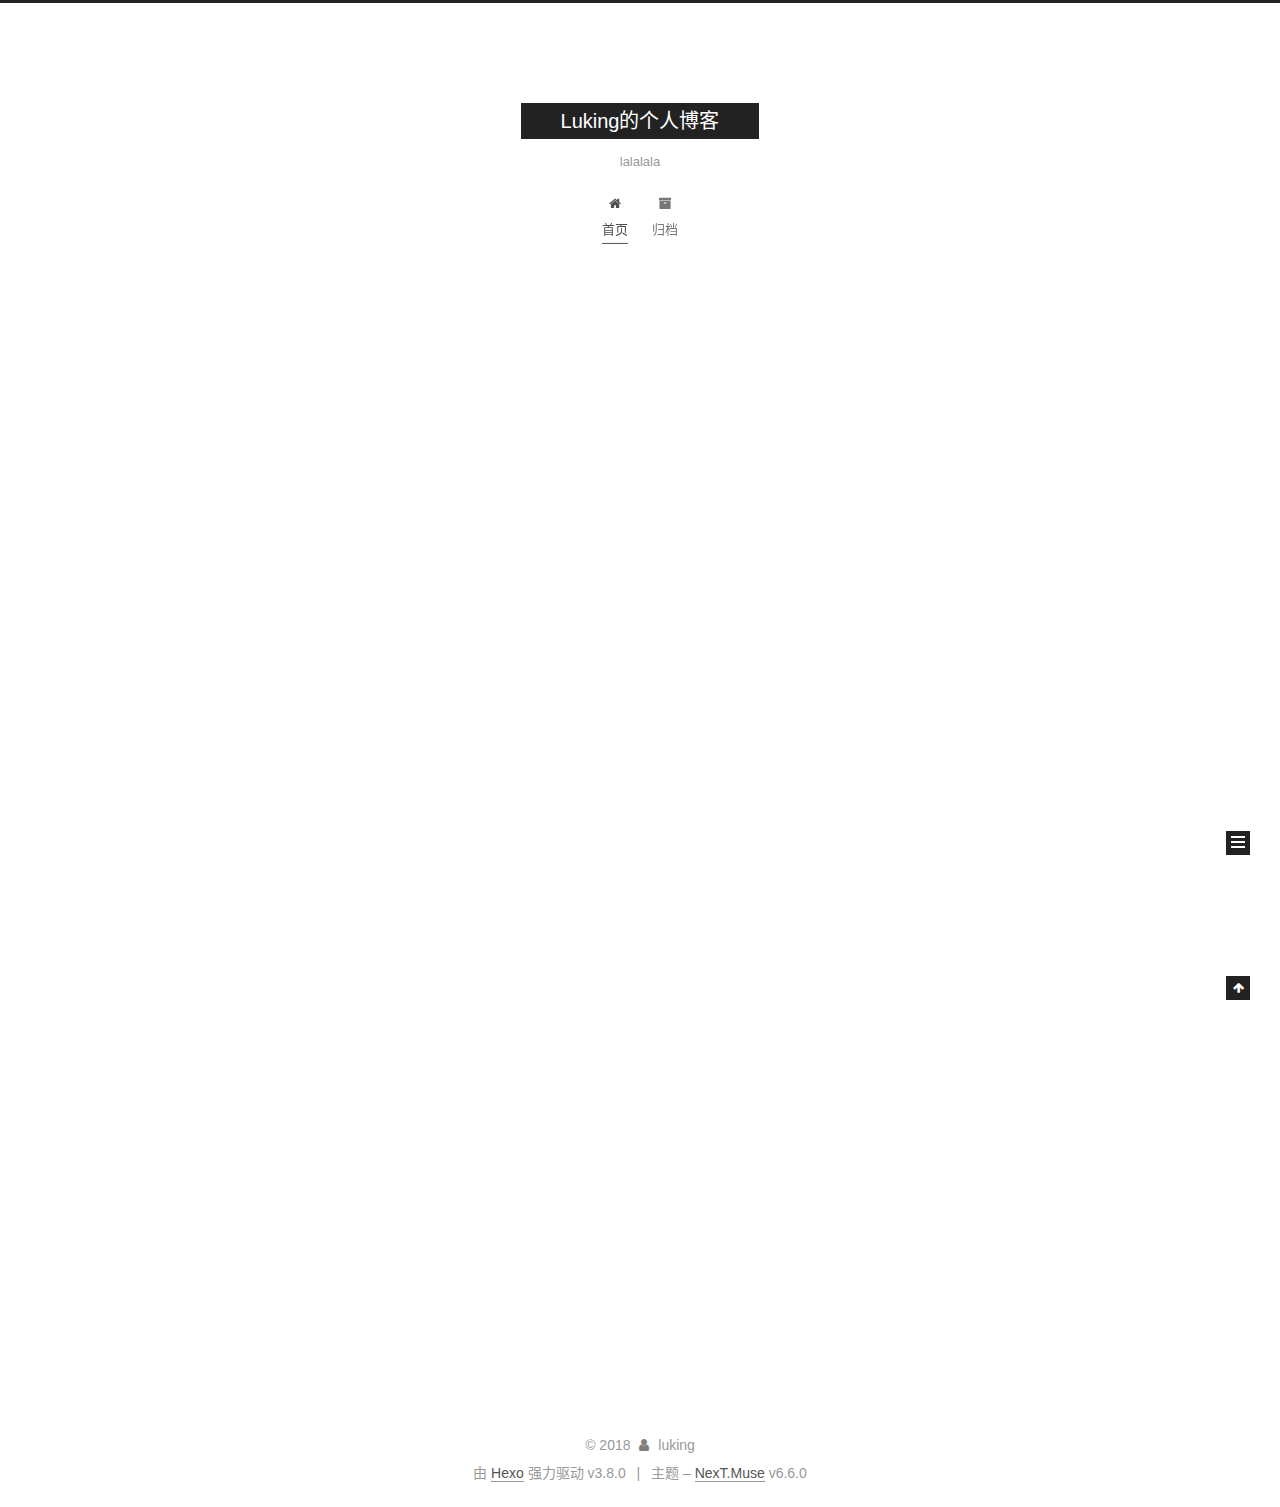
<file: index.html>
<!DOCTYPE html>












  


<html class="theme-next muse use-motion" lang="zh-CN">
<head><meta name="generator" content="Hexo 3.8.0">
  <meta charset="UTF-8">
<meta http-equiv="X-UA-Compatible" content="IE=edge">
<meta name="viewport" content="width=device-width, initial-scale=1, maximum-scale=2">
<meta name="theme-color" content="#222">
































<link href="/lib/font-awesome/css/font-awesome.min.css?v=4.6.2" rel="stylesheet" type="text/css">

<link href="/css/main.css?v=6.6.0" rel="stylesheet" type="text/css">


  <link rel="apple-touch-icon" sizes="180x180" href="/images/apple-touch-icon-next.png?v=6.6.0">


  <link rel="icon" type="image/png" sizes="32x32" href="/images/favicon-32x32-next.png?v=6.6.0">


  <link rel="icon" type="image/png" sizes="16x16" href="/images/favicon-16x16-next.png?v=6.6.0">


  <link rel="mask-icon" href="/images/logo.svg?v=6.6.0" color="#222">









<script id="hexo.configurations">
  var NexT = window.NexT || {};
  var CONFIG = {
    root: '/',
    scheme: 'Muse',
    version: '6.6.0',
    sidebar: {"position":"left","display":"post","offset":12,"b2t":false,"scrollpercent":false,"onmobile":false},
    fancybox: false,
    fastclick: false,
    lazyload: false,
    tabs: true,
    motion: {"enable":true,"async":false,"transition":{"post_block":"fadeIn","post_header":"slideDownIn","post_body":"slideDownIn","coll_header":"slideLeftIn","sidebar":"slideUpIn"}},
    algolia: {
      applicationID: '',
      apiKey: '',
      indexName: '',
      hits: {"per_page":10},
      labels: {"input_placeholder":"Search for Posts","hits_empty":"We didn't find any results for the search: ${query}","hits_stats":"${hits} results found in ${time} ms"}
    }
  };
</script>


  




  <meta name="description" content="QAQ">
<meta property="og:type" content="website">
<meta property="og:title" content="Luking的个人博客">
<meta property="og:url" content="http://yoursite.com/index.html">
<meta property="og:site_name" content="Luking的个人博客">
<meta property="og:description" content="QAQ">
<meta property="og:locale" content="zh-CN">
<meta name="twitter:card" content="summary">
<meta name="twitter:title" content="Luking的个人博客">
<meta name="twitter:description" content="QAQ">






  <link rel="canonical" href="http://yoursite.com/">



<script id="page.configurations">
  CONFIG.page = {
    sidebar: "",
  };
</script>

  <title>Luking的个人博客</title>
  












  <noscript>
  <style>
    .use-motion .motion-element,
    .use-motion .brand,
    .use-motion .menu-item,
    .sidebar-inner,
    .use-motion .post-block,
    .use-motion .pagination,
    .use-motion .comments,
    .use-motion .post-header,
    .use-motion .post-body,
    .use-motion .collection-title { opacity: initial; }

    .use-motion .logo,
    .use-motion .site-title,
    .use-motion .site-subtitle {
      opacity: initial;
      top: initial;
    }

    .use-motion .logo-line-before i { left: initial; }
    .use-motion .logo-line-after i { right: initial; }
  </style>
</noscript>

</head>

<body itemscope="" itemtype="http://schema.org/WebPage" lang="zh-CN">

  
  
    
  

  <div class="container sidebar-position-left 
  page-home">
    <div class="headband"></div>

    <header id="header" class="header" itemscope="" itemtype="http://schema.org/WPHeader">
      <div class="header-inner"><div class="site-brand-wrapper">
  <div class="site-meta ">
    

    <div class="custom-logo-site-title">
      <a href="/" class="brand" rel="start">
        <span class="logo-line-before"><i></i></span>
        <span class="site-title">Luking的个人博客</span>
        <span class="logo-line-after"><i></i></span>
      </a>
    </div>
    
      
        <p class="site-subtitle">lalalala</p>
      
    
  </div>

  <div class="site-nav-toggle">
    <button aria-label="切换导航栏">
      <span class="btn-bar"></span>
      <span class="btn-bar"></span>
      <span class="btn-bar"></span>
    </button>
  </div>
</div>



<nav class="site-nav">
  
    <ul id="menu" class="menu">
      
        
        
        
          
          <li class="menu-item menu-item-home menu-item-active">

    
    
    
      
    

    

    <a href="/" rel="section"><i class="menu-item-icon fa fa-fw fa-home"></i> <br>首页</a>

  </li>
        
        
        
          
          <li class="menu-item menu-item-archives">

    
    
    
      
    

    

    <a href="/archives/" rel="section"><i class="menu-item-icon fa fa-fw fa-archive"></i> <br>归档</a>

  </li>

      
      
    </ul>
  

  
    

  

  
</nav>



  



</div>
    </header>

    


    <main id="main" class="main">
      <div class="main-inner">
        <div class="content-wrap">
          
          <div id="content" class="content">
            
  <section id="posts" class="posts-expand">
    
      

  

  
  
  

  

  <article class="post post-type-normal" itemscope="" itemtype="http://schema.org/Article">
  
  
  
  <div class="post-block">
    <link itemprop="mainEntityOfPage" href="http://yoursite.com/2018/12/18/hello-world/">

    <span hidden itemprop="author" itemscope="" itemtype="http://schema.org/Person">
      <meta itemprop="name" content="luking">
      <meta itemprop="description" content="QAQ">
      <meta itemprop="image" content="/images/avatar.gif">
    </span>

    <span hidden itemprop="publisher" itemscope="" itemtype="http://schema.org/Organization">
      <meta itemprop="name" content="Luking的个人博客">
    </span>

    
      <header class="post-header">

        
        
          <h1 class="post-title" itemprop="name headline">
                
                
                <a href="/2018/12/18/hello-world/" class="post-title-link" itemprop="http://yoursite.com/index.html">Hello World</a>
              
            
          </h1>
        

        <div class="post-meta">
          <span class="post-time">

            
            
            

            
              <span class="post-meta-item-icon">
                <i class="fa fa-calendar-o"></i>
              </span>
              
                <span class="post-meta-item-text">发表于</span>
              

              
                
              

              <time title="创建时间：2018-12-18 21:10:35 / 修改时间：21:18:08" itemprop="dateCreated datePublished" datetime="2018-12-18T21:10:35+08:00">2018-12-18</time>
            

            
              

              
            
          </span>

          

          
            
          

          
          

          

          

          

        </div>
      </header>
    

    
    
    
    <div class="post-body" itemprop="articleBody">

      
      

      
        
          
            <p>Welcome to <a href="https://hexo.io/" target="_blank" rel="noopener">Hexo</a>! This is your very first post. Check <a href="https://hexo.io/docs/" target="_blank" rel="noopener">documentation</a> for more info. If you get any problems when using Hexo, you can find the answer in <a href="https://hexo.io/docs/troubleshooting.html" target="_blank" rel="noopener">troubleshooting</a> or you can ask me on <a href="https://github.com/hexojs/hexo/issues" target="_blank" rel="noopener">GitHub</a>.</p>
<h2 id="Quick-Start"><a href="#Quick-Start" class="headerlink" title="Quick Start"></a>Quick Start</h2><h3 id="Create-a-new-post"><a href="#Create-a-new-post" class="headerlink" title="Create a new post"></a>Create a new post</h3><figure class="highlight bash"><table><tr><td class="gutter"><pre><span class="line">1</span><br></pre></td><td class="code"><pre><span class="line">$ hexo new <span class="string">"My New Post"</span></span><br></pre></td></tr></table></figure>
<p>More info: <a href="https://hexo.io/docs/writing.html" target="_blank" rel="noopener">Writing</a></p>
<h3 id="Run-server"><a href="#Run-server" class="headerlink" title="Run server"></a>Run server</h3><figure class="highlight bash"><table><tr><td class="gutter"><pre><span class="line">1</span><br></pre></td><td class="code"><pre><span class="line">$ hexo server</span><br></pre></td></tr></table></figure>
<p>More info: <a href="https://hexo.io/docs/server.html" target="_blank" rel="noopener">Server</a></p>
<h3 id="Generate-static-files"><a href="#Generate-static-files" class="headerlink" title="Generate static files"></a>Generate static files</h3><figure class="highlight bash"><table><tr><td class="gutter"><pre><span class="line">1</span><br></pre></td><td class="code"><pre><span class="line">$ hexo generate</span><br></pre></td></tr></table></figure>
<p>More info: <a href="https://hexo.io/docs/generating.html" target="_blank" rel="noopener">Generating</a></p>
<h3 id="Deploy-to-remote-sites"><a href="#Deploy-to-remote-sites" class="headerlink" title="Deploy to remote sites"></a>Deploy to remote sites</h3><figure class="highlight bash"><table><tr><td class="gutter"><pre><span class="line">1</span><br></pre></td><td class="code"><pre><span class="line">$ hexo deploy</span><br></pre></td></tr></table></figure>
<p>More info: <a href="https://hexo.io/docs/deployment.html" target="_blank" rel="noopener">Deployment</a></p>

          
        
      
    </div>

    

    
    
    

    

    
      
    
    

    

    <footer class="post-footer">
      

      

      

      
      
        <div class="post-eof"></div>
      
    </footer>
  </div>
  
  
  
  </article>


    
  </section>

  


          </div>
          

        </div>
        
          
  
  <div class="sidebar-toggle">
    <div class="sidebar-toggle-line-wrap">
      <span class="sidebar-toggle-line sidebar-toggle-line-first"></span>
      <span class="sidebar-toggle-line sidebar-toggle-line-middle"></span>
      <span class="sidebar-toggle-line sidebar-toggle-line-last"></span>
    </div>
  </div>

  <aside id="sidebar" class="sidebar">
    
    <div class="sidebar-inner">

      

      

      <div class="site-overview-wrap sidebar-panel sidebar-panel-active">
        <div class="site-overview">
          <div class="site-author motion-element" itemprop="author" itemscope="" itemtype="http://schema.org/Person">
            
              <p class="site-author-name" itemprop="name">luking</p>
              <p class="site-description motion-element" itemprop="description">QAQ</p>
          </div>

          
            <nav class="site-state motion-element">
              
                <div class="site-state-item site-state-posts">
                
                  <a href="/archives/">
                
                    <span class="site-state-item-count">1</span>
                    <span class="site-state-item-name">日志</span>
                  </a>
                </div>
              

              

              
            </nav>
          

          

          

          

          
          

          
            
          
          

        </div>
      </div>

      

      

    </div>
  </aside>


        
      </div>
    </main>

    <footer id="footer" class="footer">
      <div class="footer-inner">
        <div class="copyright">&copy; <span itemprop="copyrightYear">2018</span>
  <span class="with-love" id="animate">
    <i class="fa fa-user"></i>
  </span>
  <span class="author" itemprop="copyrightHolder">luking</span>

  

  
</div>


  <div class="powered-by">由 <a href="https://hexo.io" class="theme-link" rel="noopener" target="_blank">Hexo</a> 强力驱动 v3.8.0</div>



  <span class="post-meta-divider">|</span>



  <div class="theme-info">主题 – <a href="https://theme-next.org" class="theme-link" rel="noopener" target="_blank">NexT.Muse</a> v6.6.0</div>




        








        
      </div>
    </footer>

    
      <div class="back-to-top">
        <i class="fa fa-arrow-up"></i>
        
      </div>
    

    

    

    
  </div>

  

<script>
  if (Object.prototype.toString.call(window.Promise) !== '[object Function]') {
    window.Promise = null;
  }
</script>


























  
  
    <script src="/lib/jquery/index.js?v=2.1.3"></script>
  

  
  
    <script src="/lib/velocity/velocity.min.js?v=1.2.1"></script>
  

  
  
    <script src="/lib/velocity/velocity.ui.min.js?v=1.2.1"></script>
  


  


  <script src="/js/src/utils.js?v=6.6.0"></script>

  <script src="/js/src/motion.js?v=6.6.0"></script>



  
  

  

  


  <script src="/js/src/bootstrap.js?v=6.6.0"></script>



  



  











  





  

  

  

  

  

  
  

  

  

  

  

  

  

</body>
</html>
</file>
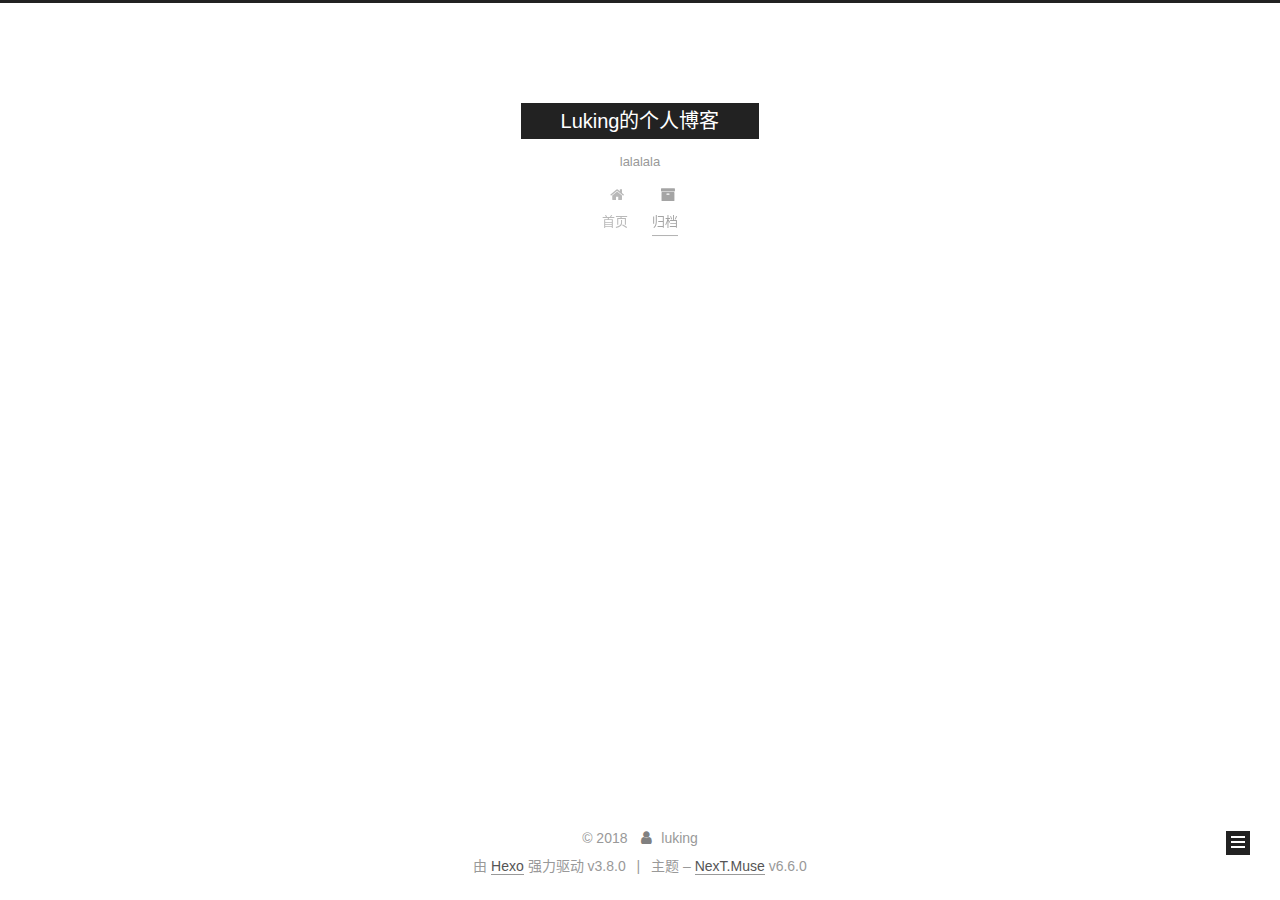
<file: archives/index.html>
<!DOCTYPE html>












  


<html class="theme-next muse use-motion" lang="zh-CN">
<head><meta name="generator" content="Hexo 3.8.0">
  <meta charset="UTF-8">
<meta http-equiv="X-UA-Compatible" content="IE=edge">
<meta name="viewport" content="width=device-width, initial-scale=1, maximum-scale=2">
<meta name="theme-color" content="#222">
































<link href="/lib/font-awesome/css/font-awesome.min.css?v=4.6.2" rel="stylesheet" type="text/css">

<link href="/css/main.css?v=6.6.0" rel="stylesheet" type="text/css">


  <link rel="apple-touch-icon" sizes="180x180" href="/images/apple-touch-icon-next.png?v=6.6.0">


  <link rel="icon" type="image/png" sizes="32x32" href="/images/favicon-32x32-next.png?v=6.6.0">


  <link rel="icon" type="image/png" sizes="16x16" href="/images/favicon-16x16-next.png?v=6.6.0">


  <link rel="mask-icon" href="/images/logo.svg?v=6.6.0" color="#222">









<script id="hexo.configurations">
  var NexT = window.NexT || {};
  var CONFIG = {
    root: '/',
    scheme: 'Muse',
    version: '6.6.0',
    sidebar: {"position":"left","display":"post","offset":12,"b2t":false,"scrollpercent":false,"onmobile":false},
    fancybox: false,
    fastclick: false,
    lazyload: false,
    tabs: true,
    motion: {"enable":true,"async":false,"transition":{"post_block":"fadeIn","post_header":"slideDownIn","post_body":"slideDownIn","coll_header":"slideLeftIn","sidebar":"slideUpIn"}},
    algolia: {
      applicationID: '',
      apiKey: '',
      indexName: '',
      hits: {"per_page":10},
      labels: {"input_placeholder":"Search for Posts","hits_empty":"We didn't find any results for the search: ${query}","hits_stats":"${hits} results found in ${time} ms"}
    }
  };
</script>


  




  <meta name="description" content="QAQ">
<meta property="og:type" content="website">
<meta property="og:title" content="Luking的个人博客">
<meta property="og:url" content="http://yoursite.com/archives/index.html">
<meta property="og:site_name" content="Luking的个人博客">
<meta property="og:description" content="QAQ">
<meta property="og:locale" content="zh-CN">
<meta name="twitter:card" content="summary">
<meta name="twitter:title" content="Luking的个人博客">
<meta name="twitter:description" content="QAQ">






  <link rel="canonical" href="http://yoursite.com/archives/">



<script id="page.configurations">
  CONFIG.page = {
    sidebar: "",
  };
</script>

  <title>归档 | Luking的个人博客</title>
  












  <noscript>
  <style>
    .use-motion .motion-element,
    .use-motion .brand,
    .use-motion .menu-item,
    .sidebar-inner,
    .use-motion .post-block,
    .use-motion .pagination,
    .use-motion .comments,
    .use-motion .post-header,
    .use-motion .post-body,
    .use-motion .collection-title { opacity: initial; }

    .use-motion .logo,
    .use-motion .site-title,
    .use-motion .site-subtitle {
      opacity: initial;
      top: initial;
    }

    .use-motion .logo-line-before i { left: initial; }
    .use-motion .logo-line-after i { right: initial; }
  </style>
</noscript>

</head>

<body itemscope="" itemtype="http://schema.org/WebPage" lang="zh-CN">

  
  
    
  

  <div class="container sidebar-position-left page-archive">
    <div class="headband"></div>

    <header id="header" class="header" itemscope="" itemtype="http://schema.org/WPHeader">
      <div class="header-inner"><div class="site-brand-wrapper">
  <div class="site-meta ">
    

    <div class="custom-logo-site-title">
      <a href="/" class="brand" rel="start">
        <span class="logo-line-before"><i></i></span>
        <span class="site-title">Luking的个人博客</span>
        <span class="logo-line-after"><i></i></span>
      </a>
    </div>
    
      
        <p class="site-subtitle">lalalala</p>
      
    
  </div>

  <div class="site-nav-toggle">
    <button aria-label="切换导航栏">
      <span class="btn-bar"></span>
      <span class="btn-bar"></span>
      <span class="btn-bar"></span>
    </button>
  </div>
</div>



<nav class="site-nav">
  
    <ul id="menu" class="menu">
      
        
        
        
          
          <li class="menu-item menu-item-home">

    
    
    
      
    

    

    <a href="/" rel="section"><i class="menu-item-icon fa fa-fw fa-home"></i> <br>首页</a>

  </li>
        
        
        
          
          <li class="menu-item menu-item-archives menu-item-active">

    
    
    
      
    

    

    <a href="/archives/" rel="section"><i class="menu-item-icon fa fa-fw fa-archive"></i> <br>归档</a>

  </li>

      
      
    </ul>
  

  
    

    
    
      
      
    
      
      
    
    

  


  

  
</nav>



  



</div>
    </header>

    


    <main id="main" class="main">
      <div class="main-inner">
        <div class="content-wrap">
          
          <div id="content" class="content">
            

  
  
  
  <div class="post-block archive">
    <div id="posts" class="posts-collapse">
      <span class="archive-move-on"></span>

      
      <span class="archive-page-counter">
        
        
        
          
        
        嗯..! 目前共计 1 篇日志。 继续努力。
      </span>
      

      

        
        
        

        
          
          <div class="collection-title">
            <h1 class="archive-year" id="archive-year-2018">2018</h1>
          </div>
        
        

        

  <article class="post post-type-normal" itemscope="" itemtype="http://schema.org/Article">
    <header class="post-header">

      <h2 class="post-title">
        
            <a class="post-title-link" href="/2018/12/18/hello-world/" itemprop="url">
              
                <span itemprop="name">Hello World</span>
              
            </a>
        
      </h2>

      <div class="post-meta">
        <time class="post-time" itemprop="dateCreated" datetime="2018-12-18T21:10:35+08:00" content="2018-12-18">
          12-18
        </time>
      </div>

    </header>
  </article>



      

    </div>
  </div>
  
  
  

  



          </div>
          

        </div>
        
          
  
  <div class="sidebar-toggle">
    <div class="sidebar-toggle-line-wrap">
      <span class="sidebar-toggle-line sidebar-toggle-line-first"></span>
      <span class="sidebar-toggle-line sidebar-toggle-line-middle"></span>
      <span class="sidebar-toggle-line sidebar-toggle-line-last"></span>
    </div>
  </div>

  <aside id="sidebar" class="sidebar">
    
    <div class="sidebar-inner">

      

      

      <div class="site-overview-wrap sidebar-panel sidebar-panel-active">
        <div class="site-overview">
          <div class="site-author motion-element" itemprop="author" itemscope="" itemtype="http://schema.org/Person">
            
              <p class="site-author-name" itemprop="name">luking</p>
              <p class="site-description motion-element" itemprop="description">QAQ</p>
          </div>

          
            <nav class="site-state motion-element">
              
                <div class="site-state-item site-state-posts">
                
                  <a href="/archives/">
                
                    <span class="site-state-item-count">1</span>
                    <span class="site-state-item-name">日志</span>
                  </a>
                </div>
              

              

              
            </nav>
          

          

          

          

          
          

          
            
          
          

        </div>
      </div>

      

      

    </div>
  </aside>


        
      </div>
    </main>

    <footer id="footer" class="footer">
      <div class="footer-inner">
        <div class="copyright">&copy; <span itemprop="copyrightYear">2018</span>
  <span class="with-love" id="animate">
    <i class="fa fa-user"></i>
  </span>
  <span class="author" itemprop="copyrightHolder">luking</span>

  

  
</div>


  <div class="powered-by">由 <a href="https://hexo.io" class="theme-link" rel="noopener" target="_blank">Hexo</a> 强力驱动 v3.8.0</div>



  <span class="post-meta-divider">|</span>



  <div class="theme-info">主题 – <a href="https://theme-next.org" class="theme-link" rel="noopener" target="_blank">NexT.Muse</a> v6.6.0</div>




        








        
      </div>
    </footer>

    
      <div class="back-to-top">
        <i class="fa fa-arrow-up"></i>
        
      </div>
    

    

    

    
  </div>

  

<script>
  if (Object.prototype.toString.call(window.Promise) !== '[object Function]') {
    window.Promise = null;
  }
</script>


























  
  
    <script src="/lib/jquery/index.js?v=2.1.3"></script>
  

  
  
    <script src="/lib/velocity/velocity.min.js?v=1.2.1"></script>
  

  
  
    <script src="/lib/velocity/velocity.ui.min.js?v=1.2.1"></script>
  


  


  <script src="/js/src/utils.js?v=6.6.0"></script>

  <script src="/js/src/motion.js?v=6.6.0"></script>



  
  

  

  


  <script src="/js/src/bootstrap.js?v=6.6.0"></script>



  



  











  





  

  

  

  

  

  
  

  

  

  

  

  

  

</body>
</html>
</file>
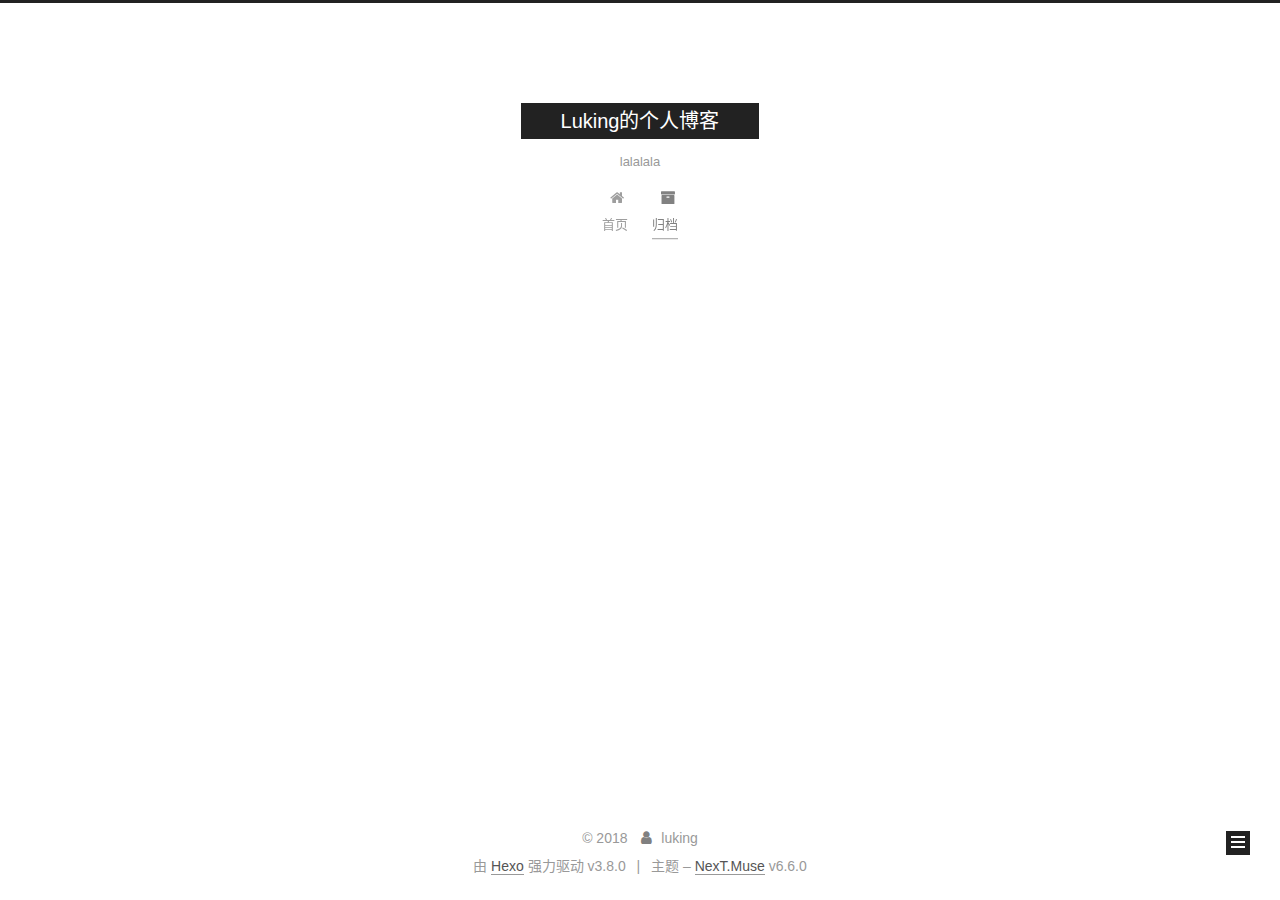
<file: archives/2018/index.html>
<!DOCTYPE html>












  


<html class="theme-next muse use-motion" lang="zh-CN">
<head><meta name="generator" content="Hexo 3.8.0">
  <meta charset="UTF-8">
<meta http-equiv="X-UA-Compatible" content="IE=edge">
<meta name="viewport" content="width=device-width, initial-scale=1, maximum-scale=2">
<meta name="theme-color" content="#222">
































<link href="/lib/font-awesome/css/font-awesome.min.css?v=4.6.2" rel="stylesheet" type="text/css">

<link href="/css/main.css?v=6.6.0" rel="stylesheet" type="text/css">


  <link rel="apple-touch-icon" sizes="180x180" href="/images/apple-touch-icon-next.png?v=6.6.0">


  <link rel="icon" type="image/png" sizes="32x32" href="/images/favicon-32x32-next.png?v=6.6.0">


  <link rel="icon" type="image/png" sizes="16x16" href="/images/favicon-16x16-next.png?v=6.6.0">


  <link rel="mask-icon" href="/images/logo.svg?v=6.6.0" color="#222">









<script id="hexo.configurations">
  var NexT = window.NexT || {};
  var CONFIG = {
    root: '/',
    scheme: 'Muse',
    version: '6.6.0',
    sidebar: {"position":"left","display":"post","offset":12,"b2t":false,"scrollpercent":false,"onmobile":false},
    fancybox: false,
    fastclick: false,
    lazyload: false,
    tabs: true,
    motion: {"enable":true,"async":false,"transition":{"post_block":"fadeIn","post_header":"slideDownIn","post_body":"slideDownIn","coll_header":"slideLeftIn","sidebar":"slideUpIn"}},
    algolia: {
      applicationID: '',
      apiKey: '',
      indexName: '',
      hits: {"per_page":10},
      labels: {"input_placeholder":"Search for Posts","hits_empty":"We didn't find any results for the search: ${query}","hits_stats":"${hits} results found in ${time} ms"}
    }
  };
</script>


  




  <meta name="description" content="QAQ">
<meta property="og:type" content="website">
<meta property="og:title" content="Luking的个人博客">
<meta property="og:url" content="http://yoursite.com/archives/2018/index.html">
<meta property="og:site_name" content="Luking的个人博客">
<meta property="og:description" content="QAQ">
<meta property="og:locale" content="zh-CN">
<meta name="twitter:card" content="summary">
<meta name="twitter:title" content="Luking的个人博客">
<meta name="twitter:description" content="QAQ">






  <link rel="canonical" href="http://yoursite.com/archives/2018/">



<script id="page.configurations">
  CONFIG.page = {
    sidebar: "",
  };
</script>

  <title>归档 | Luking的个人博客</title>
  












  <noscript>
  <style>
    .use-motion .motion-element,
    .use-motion .brand,
    .use-motion .menu-item,
    .sidebar-inner,
    .use-motion .post-block,
    .use-motion .pagination,
    .use-motion .comments,
    .use-motion .post-header,
    .use-motion .post-body,
    .use-motion .collection-title { opacity: initial; }

    .use-motion .logo,
    .use-motion .site-title,
    .use-motion .site-subtitle {
      opacity: initial;
      top: initial;
    }

    .use-motion .logo-line-before i { left: initial; }
    .use-motion .logo-line-after i { right: initial; }
  </style>
</noscript>

</head>

<body itemscope="" itemtype="http://schema.org/WebPage" lang="zh-CN">

  
  
    
  

  <div class="container sidebar-position-left page-archive">
    <div class="headband"></div>

    <header id="header" class="header" itemscope="" itemtype="http://schema.org/WPHeader">
      <div class="header-inner"><div class="site-brand-wrapper">
  <div class="site-meta ">
    

    <div class="custom-logo-site-title">
      <a href="/" class="brand" rel="start">
        <span class="logo-line-before"><i></i></span>
        <span class="site-title">Luking的个人博客</span>
        <span class="logo-line-after"><i></i></span>
      </a>
    </div>
    
      
        <p class="site-subtitle">lalalala</p>
      
    
  </div>

  <div class="site-nav-toggle">
    <button aria-label="切换导航栏">
      <span class="btn-bar"></span>
      <span class="btn-bar"></span>
      <span class="btn-bar"></span>
    </button>
  </div>
</div>



<nav class="site-nav">
  
    <ul id="menu" class="menu">
      
        
        
        
          
          <li class="menu-item menu-item-home">

    
    
    
      
    

    

    <a href="/" rel="section"><i class="menu-item-icon fa fa-fw fa-home"></i> <br>首页</a>

  </li>
        
        
        
          
          <li class="menu-item menu-item-archives menu-item-active">

    
    
    
      
    

    

    <a href="/archives/" rel="section"><i class="menu-item-icon fa fa-fw fa-archive"></i> <br>归档</a>

  </li>

      
      
    </ul>
  

  
    

    
    
      
      
    
      
      
    
    

  


  

  
</nav>



  



</div>
    </header>

    


    <main id="main" class="main">
      <div class="main-inner">
        <div class="content-wrap">
          
          <div id="content" class="content">
            

  
  
  
  <div class="post-block archive">
    <div id="posts" class="posts-collapse">
      <span class="archive-move-on"></span>

      
      <span class="archive-page-counter">
        
        
        
          
        
        嗯..! 目前共计 1 篇日志。 继续努力。
      </span>
      

      

        
        
        

        
          
          <div class="collection-title">
            <h1 class="archive-year" id="archive-year-2018">2018</h1>
          </div>
        
        

        

  <article class="post post-type-normal" itemscope="" itemtype="http://schema.org/Article">
    <header class="post-header">

      <h2 class="post-title">
        
            <a class="post-title-link" href="/2018/12/18/hello-world/" itemprop="url">
              
                <span itemprop="name">Hello World</span>
              
            </a>
        
      </h2>

      <div class="post-meta">
        <time class="post-time" itemprop="dateCreated" datetime="2018-12-18T21:10:35+08:00" content="2018-12-18">
          12-18
        </time>
      </div>

    </header>
  </article>



      

    </div>
  </div>
  
  
  

  



          </div>
          

        </div>
        
          
  
  <div class="sidebar-toggle">
    <div class="sidebar-toggle-line-wrap">
      <span class="sidebar-toggle-line sidebar-toggle-line-first"></span>
      <span class="sidebar-toggle-line sidebar-toggle-line-middle"></span>
      <span class="sidebar-toggle-line sidebar-toggle-line-last"></span>
    </div>
  </div>

  <aside id="sidebar" class="sidebar">
    
    <div class="sidebar-inner">

      

      

      <div class="site-overview-wrap sidebar-panel sidebar-panel-active">
        <div class="site-overview">
          <div class="site-author motion-element" itemprop="author" itemscope="" itemtype="http://schema.org/Person">
            
              <p class="site-author-name" itemprop="name">luking</p>
              <p class="site-description motion-element" itemprop="description">QAQ</p>
          </div>

          
            <nav class="site-state motion-element">
              
                <div class="site-state-item site-state-posts">
                
                  <a href="/archives/">
                
                    <span class="site-state-item-count">1</span>
                    <span class="site-state-item-name">日志</span>
                  </a>
                </div>
              

              

              
            </nav>
          

          

          

          

          
          

          
            
          
          

        </div>
      </div>

      

      

    </div>
  </aside>


        
      </div>
    </main>

    <footer id="footer" class="footer">
      <div class="footer-inner">
        <div class="copyright">&copy; <span itemprop="copyrightYear">2018</span>
  <span class="with-love" id="animate">
    <i class="fa fa-user"></i>
  </span>
  <span class="author" itemprop="copyrightHolder">luking</span>

  

  
</div>


  <div class="powered-by">由 <a href="https://hexo.io" class="theme-link" rel="noopener" target="_blank">Hexo</a> 强力驱动 v3.8.0</div>



  <span class="post-meta-divider">|</span>



  <div class="theme-info">主题 – <a href="https://theme-next.org" class="theme-link" rel="noopener" target="_blank">NexT.Muse</a> v6.6.0</div>




        








        
      </div>
    </footer>

    
      <div class="back-to-top">
        <i class="fa fa-arrow-up"></i>
        
      </div>
    

    

    

    
  </div>

  

<script>
  if (Object.prototype.toString.call(window.Promise) !== '[object Function]') {
    window.Promise = null;
  }
</script>


























  
  
    <script src="/lib/jquery/index.js?v=2.1.3"></script>
  

  
  
    <script src="/lib/velocity/velocity.min.js?v=1.2.1"></script>
  

  
  
    <script src="/lib/velocity/velocity.ui.min.js?v=1.2.1"></script>
  


  


  <script src="/js/src/utils.js?v=6.6.0"></script>

  <script src="/js/src/motion.js?v=6.6.0"></script>



  
  

  

  


  <script src="/js/src/bootstrap.js?v=6.6.0"></script>



  



  











  





  

  

  

  

  

  
  

  

  

  

  

  

  

</body>
</html>
</file>
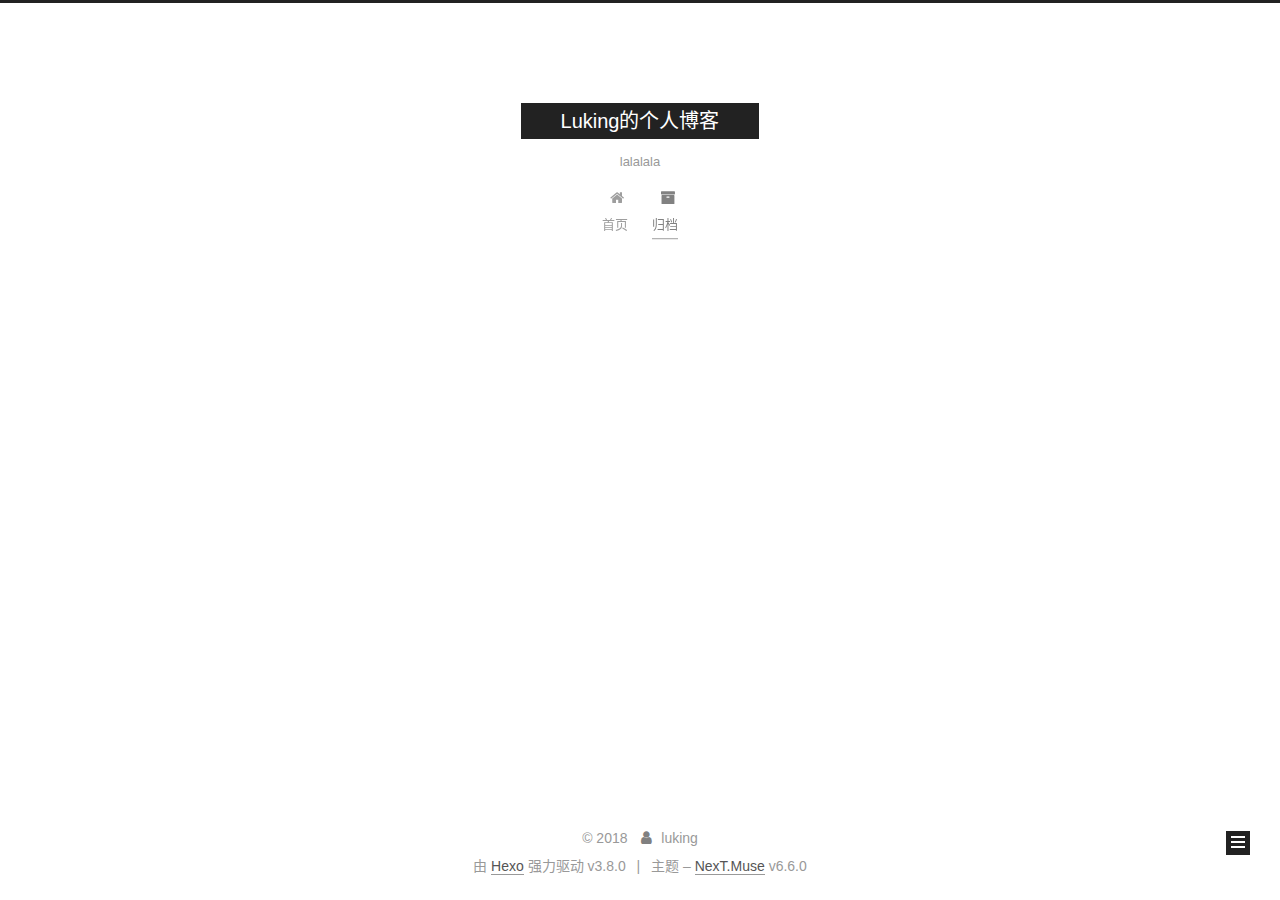
<file: archives/2018/12/index.html>
<!DOCTYPE html>












  


<html class="theme-next muse use-motion" lang="zh-CN">
<head><meta name="generator" content="Hexo 3.8.0">
  <meta charset="UTF-8">
<meta http-equiv="X-UA-Compatible" content="IE=edge">
<meta name="viewport" content="width=device-width, initial-scale=1, maximum-scale=2">
<meta name="theme-color" content="#222">
































<link href="/lib/font-awesome/css/font-awesome.min.css?v=4.6.2" rel="stylesheet" type="text/css">

<link href="/css/main.css?v=6.6.0" rel="stylesheet" type="text/css">


  <link rel="apple-touch-icon" sizes="180x180" href="/images/apple-touch-icon-next.png?v=6.6.0">


  <link rel="icon" type="image/png" sizes="32x32" href="/images/favicon-32x32-next.png?v=6.6.0">


  <link rel="icon" type="image/png" sizes="16x16" href="/images/favicon-16x16-next.png?v=6.6.0">


  <link rel="mask-icon" href="/images/logo.svg?v=6.6.0" color="#222">









<script id="hexo.configurations">
  var NexT = window.NexT || {};
  var CONFIG = {
    root: '/',
    scheme: 'Muse',
    version: '6.6.0',
    sidebar: {"position":"left","display":"post","offset":12,"b2t":false,"scrollpercent":false,"onmobile":false},
    fancybox: false,
    fastclick: false,
    lazyload: false,
    tabs: true,
    motion: {"enable":true,"async":false,"transition":{"post_block":"fadeIn","post_header":"slideDownIn","post_body":"slideDownIn","coll_header":"slideLeftIn","sidebar":"slideUpIn"}},
    algolia: {
      applicationID: '',
      apiKey: '',
      indexName: '',
      hits: {"per_page":10},
      labels: {"input_placeholder":"Search for Posts","hits_empty":"We didn't find any results for the search: ${query}","hits_stats":"${hits} results found in ${time} ms"}
    }
  };
</script>


  




  <meta name="description" content="QAQ">
<meta property="og:type" content="website">
<meta property="og:title" content="Luking的个人博客">
<meta property="og:url" content="http://yoursite.com/archives/2018/12/index.html">
<meta property="og:site_name" content="Luking的个人博客">
<meta property="og:description" content="QAQ">
<meta property="og:locale" content="zh-CN">
<meta name="twitter:card" content="summary">
<meta name="twitter:title" content="Luking的个人博客">
<meta name="twitter:description" content="QAQ">






  <link rel="canonical" href="http://yoursite.com/archives/2018/12/">



<script id="page.configurations">
  CONFIG.page = {
    sidebar: "",
  };
</script>

  <title>归档 | Luking的个人博客</title>
  












  <noscript>
  <style>
    .use-motion .motion-element,
    .use-motion .brand,
    .use-motion .menu-item,
    .sidebar-inner,
    .use-motion .post-block,
    .use-motion .pagination,
    .use-motion .comments,
    .use-motion .post-header,
    .use-motion .post-body,
    .use-motion .collection-title { opacity: initial; }

    .use-motion .logo,
    .use-motion .site-title,
    .use-motion .site-subtitle {
      opacity: initial;
      top: initial;
    }

    .use-motion .logo-line-before i { left: initial; }
    .use-motion .logo-line-after i { right: initial; }
  </style>
</noscript>

</head>

<body itemscope="" itemtype="http://schema.org/WebPage" lang="zh-CN">

  
  
    
  

  <div class="container sidebar-position-left page-archive">
    <div class="headband"></div>

    <header id="header" class="header" itemscope="" itemtype="http://schema.org/WPHeader">
      <div class="header-inner"><div class="site-brand-wrapper">
  <div class="site-meta ">
    

    <div class="custom-logo-site-title">
      <a href="/" class="brand" rel="start">
        <span class="logo-line-before"><i></i></span>
        <span class="site-title">Luking的个人博客</span>
        <span class="logo-line-after"><i></i></span>
      </a>
    </div>
    
      
        <p class="site-subtitle">lalalala</p>
      
    
  </div>

  <div class="site-nav-toggle">
    <button aria-label="切换导航栏">
      <span class="btn-bar"></span>
      <span class="btn-bar"></span>
      <span class="btn-bar"></span>
    </button>
  </div>
</div>



<nav class="site-nav">
  
    <ul id="menu" class="menu">
      
        
        
        
          
          <li class="menu-item menu-item-home">

    
    
    
      
    

    

    <a href="/" rel="section"><i class="menu-item-icon fa fa-fw fa-home"></i> <br>首页</a>

  </li>
        
        
        
          
          <li class="menu-item menu-item-archives menu-item-active">

    
    
    
      
    

    

    <a href="/archives/" rel="section"><i class="menu-item-icon fa fa-fw fa-archive"></i> <br>归档</a>

  </li>

      
      
    </ul>
  

  
    

    
    
      
      
    
      
      
    
    

  


  

  
</nav>



  



</div>
    </header>

    


    <main id="main" class="main">
      <div class="main-inner">
        <div class="content-wrap">
          
          <div id="content" class="content">
            

  
  
  
  <div class="post-block archive">
    <div id="posts" class="posts-collapse">
      <span class="archive-move-on"></span>

      
      <span class="archive-page-counter">
        
        
        
          
        
        嗯..! 目前共计 1 篇日志。 继续努力。
      </span>
      

      

        
        
        

        
          
          <div class="collection-title">
            <h1 class="archive-year" id="archive-year-2018">2018</h1>
          </div>
        
        

        

  <article class="post post-type-normal" itemscope="" itemtype="http://schema.org/Article">
    <header class="post-header">

      <h2 class="post-title">
        
            <a class="post-title-link" href="/2018/12/18/hello-world/" itemprop="url">
              
                <span itemprop="name">Hello World</span>
              
            </a>
        
      </h2>

      <div class="post-meta">
        <time class="post-time" itemprop="dateCreated" datetime="2018-12-18T21:10:35+08:00" content="2018-12-18">
          12-18
        </time>
      </div>

    </header>
  </article>



      

    </div>
  </div>
  
  
  

  



          </div>
          

        </div>
        
          
  
  <div class="sidebar-toggle">
    <div class="sidebar-toggle-line-wrap">
      <span class="sidebar-toggle-line sidebar-toggle-line-first"></span>
      <span class="sidebar-toggle-line sidebar-toggle-line-middle"></span>
      <span class="sidebar-toggle-line sidebar-toggle-line-last"></span>
    </div>
  </div>

  <aside id="sidebar" class="sidebar">
    
    <div class="sidebar-inner">

      

      

      <div class="site-overview-wrap sidebar-panel sidebar-panel-active">
        <div class="site-overview">
          <div class="site-author motion-element" itemprop="author" itemscope="" itemtype="http://schema.org/Person">
            
              <p class="site-author-name" itemprop="name">luking</p>
              <p class="site-description motion-element" itemprop="description">QAQ</p>
          </div>

          
            <nav class="site-state motion-element">
              
                <div class="site-state-item site-state-posts">
                
                  <a href="/archives/">
                
                    <span class="site-state-item-count">1</span>
                    <span class="site-state-item-name">日志</span>
                  </a>
                </div>
              

              

              
            </nav>
          

          

          

          

          
          

          
            
          
          

        </div>
      </div>

      

      

    </div>
  </aside>


        
      </div>
    </main>

    <footer id="footer" class="footer">
      <div class="footer-inner">
        <div class="copyright">&copy; <span itemprop="copyrightYear">2018</span>
  <span class="with-love" id="animate">
    <i class="fa fa-user"></i>
  </span>
  <span class="author" itemprop="copyrightHolder">luking</span>

  

  
</div>


  <div class="powered-by">由 <a href="https://hexo.io" class="theme-link" rel="noopener" target="_blank">Hexo</a> 强力驱动 v3.8.0</div>



  <span class="post-meta-divider">|</span>



  <div class="theme-info">主题 – <a href="https://theme-next.org" class="theme-link" rel="noopener" target="_blank">NexT.Muse</a> v6.6.0</div>




        








        
      </div>
    </footer>

    
      <div class="back-to-top">
        <i class="fa fa-arrow-up"></i>
        
      </div>
    

    

    

    
  </div>

  

<script>
  if (Object.prototype.toString.call(window.Promise) !== '[object Function]') {
    window.Promise = null;
  }
</script>


























  
  
    <script src="/lib/jquery/index.js?v=2.1.3"></script>
  

  
  
    <script src="/lib/velocity/velocity.min.js?v=1.2.1"></script>
  

  
  
    <script src="/lib/velocity/velocity.ui.min.js?v=1.2.1"></script>
  


  


  <script src="/js/src/utils.js?v=6.6.0"></script>

  <script src="/js/src/motion.js?v=6.6.0"></script>



  
  

  

  


  <script src="/js/src/bootstrap.js?v=6.6.0"></script>



  



  











  





  

  

  

  

  

  
  

  

  

  

  

  

  

</body>
</html>
</file>
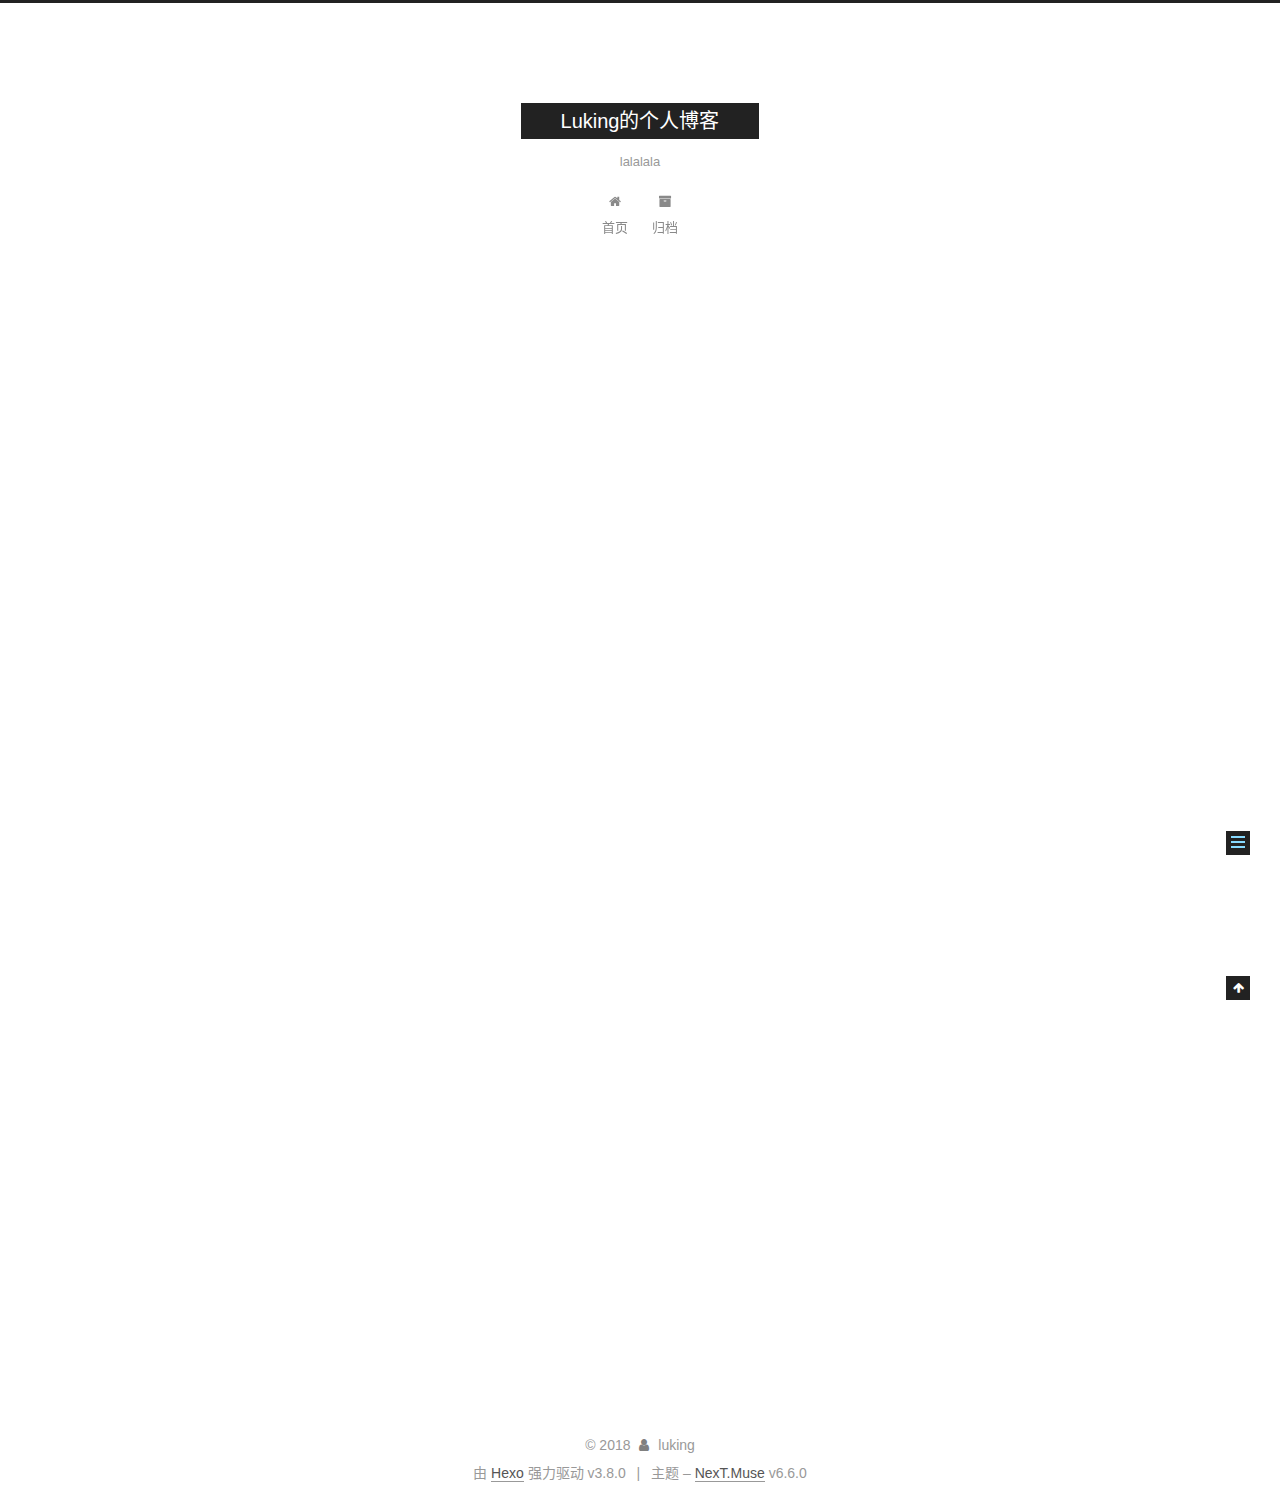
<file: 2018/12/18/hello-world/index.html>
<!DOCTYPE html>












  


<html class="theme-next muse use-motion" lang="zh-CN">
<head><meta name="generator" content="Hexo 3.8.0">
  <meta charset="UTF-8">
<meta http-equiv="X-UA-Compatible" content="IE=edge">
<meta name="viewport" content="width=device-width, initial-scale=1, maximum-scale=2">
<meta name="theme-color" content="#222">
































<link href="/lib/font-awesome/css/font-awesome.min.css?v=4.6.2" rel="stylesheet" type="text/css">

<link href="/css/main.css?v=6.6.0" rel="stylesheet" type="text/css">


  <link rel="apple-touch-icon" sizes="180x180" href="/images/apple-touch-icon-next.png?v=6.6.0">


  <link rel="icon" type="image/png" sizes="32x32" href="/images/favicon-32x32-next.png?v=6.6.0">


  <link rel="icon" type="image/png" sizes="16x16" href="/images/favicon-16x16-next.png?v=6.6.0">


  <link rel="mask-icon" href="/images/logo.svg?v=6.6.0" color="#222">









<script id="hexo.configurations">
  var NexT = window.NexT || {};
  var CONFIG = {
    root: '/',
    scheme: 'Muse',
    version: '6.6.0',
    sidebar: {"position":"left","display":"post","offset":12,"b2t":false,"scrollpercent":false,"onmobile":false},
    fancybox: false,
    fastclick: false,
    lazyload: false,
    tabs: true,
    motion: {"enable":true,"async":false,"transition":{"post_block":"fadeIn","post_header":"slideDownIn","post_body":"slideDownIn","coll_header":"slideLeftIn","sidebar":"slideUpIn"}},
    algolia: {
      applicationID: '',
      apiKey: '',
      indexName: '',
      hits: {"per_page":10},
      labels: {"input_placeholder":"Search for Posts","hits_empty":"We didn't find any results for the search: ${query}","hits_stats":"${hits} results found in ${time} ms"}
    }
  };
</script>


  




  <meta name="description" content="Welcome to Hexo! This is your very first post. Check documentation for more info. If you get any problems when using Hexo, you can find the answer in troubleshooting or you can ask me on GitHub. Quick">
<meta property="og:type" content="article">
<meta property="og:title" content="Hello World">
<meta property="og:url" content="http://yoursite.com/2018/12/18/hello-world/index.html">
<meta property="og:site_name" content="Luking的个人博客">
<meta property="og:description" content="Welcome to Hexo! This is your very first post. Check documentation for more info. If you get any problems when using Hexo, you can find the answer in troubleshooting or you can ask me on GitHub. Quick">
<meta property="og:locale" content="zh-CN">
<meta property="og:updated_time" content="2018-12-18T13:18:08.333Z">
<meta name="twitter:card" content="summary">
<meta name="twitter:title" content="Hello World">
<meta name="twitter:description" content="Welcome to Hexo! This is your very first post. Check documentation for more info. If you get any problems when using Hexo, you can find the answer in troubleshooting or you can ask me on GitHub. Quick">






  <link rel="canonical" href="http://yoursite.com/2018/12/18/hello-world/">



<script id="page.configurations">
  CONFIG.page = {
    sidebar: "",
  };
</script>

  <title>Hello World | Luking的个人博客</title>
  












  <noscript>
  <style>
    .use-motion .motion-element,
    .use-motion .brand,
    .use-motion .menu-item,
    .sidebar-inner,
    .use-motion .post-block,
    .use-motion .pagination,
    .use-motion .comments,
    .use-motion .post-header,
    .use-motion .post-body,
    .use-motion .collection-title { opacity: initial; }

    .use-motion .logo,
    .use-motion .site-title,
    .use-motion .site-subtitle {
      opacity: initial;
      top: initial;
    }

    .use-motion .logo-line-before i { left: initial; }
    .use-motion .logo-line-after i { right: initial; }
  </style>
</noscript>

</head>

<body itemscope="" itemtype="http://schema.org/WebPage" lang="zh-CN">

  
  
    
  

  <div class="container sidebar-position-left page-post-detail">
    <div class="headband"></div>

    <header id="header" class="header" itemscope="" itemtype="http://schema.org/WPHeader">
      <div class="header-inner"><div class="site-brand-wrapper">
  <div class="site-meta ">
    

    <div class="custom-logo-site-title">
      <a href="/" class="brand" rel="start">
        <span class="logo-line-before"><i></i></span>
        <span class="site-title">Luking的个人博客</span>
        <span class="logo-line-after"><i></i></span>
      </a>
    </div>
    
      
        <p class="site-subtitle">lalalala</p>
      
    
  </div>

  <div class="site-nav-toggle">
    <button aria-label="切换导航栏">
      <span class="btn-bar"></span>
      <span class="btn-bar"></span>
      <span class="btn-bar"></span>
    </button>
  </div>
</div>



<nav class="site-nav">
  
    <ul id="menu" class="menu">
      
        
        
        
          
          <li class="menu-item menu-item-home">

    
    
    
      
    

    

    <a href="/" rel="section"><i class="menu-item-icon fa fa-fw fa-home"></i> <br>首页</a>

  </li>
        
        
        
          
          <li class="menu-item menu-item-archives">

    
    
    
      
    

    

    <a href="/archives/" rel="section"><i class="menu-item-icon fa fa-fw fa-archive"></i> <br>归档</a>

  </li>

      
      
    </ul>
  

  
    

  

  
</nav>



  



</div>
    </header>

    


    <main id="main" class="main">
      <div class="main-inner">
        <div class="content-wrap">
          
          <div id="content" class="content">
            

  <div id="posts" class="posts-expand">
    

  

  
  
  

  

  <article class="post post-type-normal" itemscope="" itemtype="http://schema.org/Article">
  
  
  
  <div class="post-block">
    <link itemprop="mainEntityOfPage" href="http://yoursite.com/2018/12/18/hello-world/">

    <span hidden itemprop="author" itemscope="" itemtype="http://schema.org/Person">
      <meta itemprop="name" content="luking">
      <meta itemprop="description" content="QAQ">
      <meta itemprop="image" content="/images/avatar.gif">
    </span>

    <span hidden itemprop="publisher" itemscope="" itemtype="http://schema.org/Organization">
      <meta itemprop="name" content="Luking的个人博客">
    </span>

    
      <header class="post-header">

        
        
          <h1 class="post-title" itemprop="name headline">Hello World

              
            
          </h1>
        

        <div class="post-meta">
          <span class="post-time">

            
            
            

            
              <span class="post-meta-item-icon">
                <i class="fa fa-calendar-o"></i>
              </span>
              
                <span class="post-meta-item-text">发表于</span>
              

              
                
              

              <time title="创建时间：2018-12-18 21:10:35 / 修改时间：21:18:08" itemprop="dateCreated datePublished" datetime="2018-12-18T21:10:35+08:00">2018-12-18</time>
            

            
              

              
            
          </span>

          

          
            
          

          
          

          

          

          

        </div>
      </header>
    

    
    
    
    <div class="post-body" itemprop="articleBody">

      
      

      
        <p>Welcome to <a href="https://hexo.io/" target="_blank" rel="noopener">Hexo</a>! This is your very first post. Check <a href="https://hexo.io/docs/" target="_blank" rel="noopener">documentation</a> for more info. If you get any problems when using Hexo, you can find the answer in <a href="https://hexo.io/docs/troubleshooting.html" target="_blank" rel="noopener">troubleshooting</a> or you can ask me on <a href="https://github.com/hexojs/hexo/issues" target="_blank" rel="noopener">GitHub</a>.</p>
<h2 id="Quick-Start"><a href="#Quick-Start" class="headerlink" title="Quick Start"></a>Quick Start</h2><h3 id="Create-a-new-post"><a href="#Create-a-new-post" class="headerlink" title="Create a new post"></a>Create a new post</h3><figure class="highlight bash"><table><tr><td class="gutter"><pre><span class="line">1</span><br></pre></td><td class="code"><pre><span class="line">$ hexo new <span class="string">"My New Post"</span></span><br></pre></td></tr></table></figure>
<p>More info: <a href="https://hexo.io/docs/writing.html" target="_blank" rel="noopener">Writing</a></p>
<h3 id="Run-server"><a href="#Run-server" class="headerlink" title="Run server"></a>Run server</h3><figure class="highlight bash"><table><tr><td class="gutter"><pre><span class="line">1</span><br></pre></td><td class="code"><pre><span class="line">$ hexo server</span><br></pre></td></tr></table></figure>
<p>More info: <a href="https://hexo.io/docs/server.html" target="_blank" rel="noopener">Server</a></p>
<h3 id="Generate-static-files"><a href="#Generate-static-files" class="headerlink" title="Generate static files"></a>Generate static files</h3><figure class="highlight bash"><table><tr><td class="gutter"><pre><span class="line">1</span><br></pre></td><td class="code"><pre><span class="line">$ hexo generate</span><br></pre></td></tr></table></figure>
<p>More info: <a href="https://hexo.io/docs/generating.html" target="_blank" rel="noopener">Generating</a></p>
<h3 id="Deploy-to-remote-sites"><a href="#Deploy-to-remote-sites" class="headerlink" title="Deploy to remote sites"></a>Deploy to remote sites</h3><figure class="highlight bash"><table><tr><td class="gutter"><pre><span class="line">1</span><br></pre></td><td class="code"><pre><span class="line">$ hexo deploy</span><br></pre></td></tr></table></figure>
<p>More info: <a href="https://hexo.io/docs/deployment.html" target="_blank" rel="noopener">Deployment</a></p>

      
    </div>

    

    
    
    

    

    
      
    
    

    

    <footer class="post-footer">
      

      
      
      

      

      
      
    </footer>
  </div>
  
  
  
  </article>


  </div>


          </div>
          

  



        </div>
        
          
  
  <div class="sidebar-toggle">
    <div class="sidebar-toggle-line-wrap">
      <span class="sidebar-toggle-line sidebar-toggle-line-first"></span>
      <span class="sidebar-toggle-line sidebar-toggle-line-middle"></span>
      <span class="sidebar-toggle-line sidebar-toggle-line-last"></span>
    </div>
  </div>

  <aside id="sidebar" class="sidebar">
    
    <div class="sidebar-inner">

      

      
        <ul class="sidebar-nav motion-element">
          <li class="sidebar-nav-toc sidebar-nav-active" data-target="post-toc-wrap">
            文章目录
          </li>
          <li class="sidebar-nav-overview" data-target="site-overview-wrap">
            站点概览
          </li>
        </ul>
      

      <div class="site-overview-wrap sidebar-panel">
        <div class="site-overview">
          <div class="site-author motion-element" itemprop="author" itemscope="" itemtype="http://schema.org/Person">
            
              <p class="site-author-name" itemprop="name">luking</p>
              <p class="site-description motion-element" itemprop="description">QAQ</p>
          </div>

          
            <nav class="site-state motion-element">
              
                <div class="site-state-item site-state-posts">
                
                  <a href="/archives/">
                
                    <span class="site-state-item-count">1</span>
                    <span class="site-state-item-name">日志</span>
                  </a>
                </div>
              

              

              
            </nav>
          

          

          

          

          
          

          
            
          
          

        </div>
      </div>

      
      <!--noindex-->
        <div class="post-toc-wrap motion-element sidebar-panel sidebar-panel-active">
          <div class="post-toc">

            
              
            

            
              <div class="post-toc-content"><ol class="nav"><li class="nav-item nav-level-2"><a class="nav-link" href="#Quick-Start"><span class="nav-number">1.</span> <span class="nav-text">Quick Start</span></a><ol class="nav-child"><li class="nav-item nav-level-3"><a class="nav-link" href="#Create-a-new-post"><span class="nav-number">1.1.</span> <span class="nav-text">Create a new post</span></a></li><li class="nav-item nav-level-3"><a class="nav-link" href="#Run-server"><span class="nav-number">1.2.</span> <span class="nav-text">Run server</span></a></li><li class="nav-item nav-level-3"><a class="nav-link" href="#Generate-static-files"><span class="nav-number">1.3.</span> <span class="nav-text">Generate static files</span></a></li><li class="nav-item nav-level-3"><a class="nav-link" href="#Deploy-to-remote-sites"><span class="nav-number">1.4.</span> <span class="nav-text">Deploy to remote sites</span></a></li></ol></li></ol></div>
            

          </div>
        </div>
      <!--/noindex-->
      

      

    </div>
  </aside>


        
      </div>
    </main>

    <footer id="footer" class="footer">
      <div class="footer-inner">
        <div class="copyright">&copy; <span itemprop="copyrightYear">2018</span>
  <span class="with-love" id="animate">
    <i class="fa fa-user"></i>
  </span>
  <span class="author" itemprop="copyrightHolder">luking</span>

  

  
</div>


  <div class="powered-by">由 <a href="https://hexo.io" class="theme-link" rel="noopener" target="_blank">Hexo</a> 强力驱动 v3.8.0</div>



  <span class="post-meta-divider">|</span>



  <div class="theme-info">主题 – <a href="https://theme-next.org" class="theme-link" rel="noopener" target="_blank">NexT.Muse</a> v6.6.0</div>




        








        
      </div>
    </footer>

    
      <div class="back-to-top">
        <i class="fa fa-arrow-up"></i>
        
      </div>
    

    

    

    
  </div>

  

<script>
  if (Object.prototype.toString.call(window.Promise) !== '[object Function]') {
    window.Promise = null;
  }
</script>


























  
  
    <script src="/lib/jquery/index.js?v=2.1.3"></script>
  

  
  
    <script src="/lib/velocity/velocity.min.js?v=1.2.1"></script>
  

  
  
    <script src="/lib/velocity/velocity.ui.min.js?v=1.2.1"></script>
  


  


  <script src="/js/src/utils.js?v=6.6.0"></script>

  <script src="/js/src/motion.js?v=6.6.0"></script>



  
  

  
  <script src="/js/src/scrollspy.js?v=6.6.0"></script>
<script src="/js/src/post-details.js?v=6.6.0"></script>



  


  <script src="/js/src/bootstrap.js?v=6.6.0"></script>



  



  











  





  

  

  

  

  

  
  

  

  

  

  

  

  

</body>
</html>
</file>
<file: css/main.css>
/* normalize.css v3.0.2 | MIT License | git.io/normalize */
html {
  font-family: sans-serif; /* 1 */
  -ms-text-size-adjust: 100%; /* 2 */
  -webkit-text-size-adjust: 100%; /* 2 */
}
body {
  margin: 0;
}
article,
aside,
details,
figcaption,
figure,
footer,
header,
hgroup,
main,
menu,
nav,
section,
summary {
  display: block;
}
audio,
canvas,
progress,
video {
  display: inline-block; /* 1 */
  vertical-align: baseline; /* 2 */
}
audio:not([controls]) {
  display: none;
  height: 0;
}
[hidden],
template {
  display: none;
}
a {
  background-color: transparent;
}
a:active,
a:hover {
  outline: 0;
}
abbr[title] {
  border-bottom: 1px dotted;
}
b,
strong {
  font-weight: bold;
}
dfn {
  font-style: italic;
}
h1 {
  font-size: 2em;
  margin: 0.67em 0;
}
mark {
  background: #ff0;
  color: #000;
}
small {
  font-size: 80%;
}
sub,
sup {
  font-size: 75%;
  line-height: 0;
  position: relative;
  vertical-align: baseline;
}
sup {
  top: -0.5em;
}
sub {
  bottom: -0.25em;
}
img {
  border: 0;
}
svg:not(:root) {
  overflow: hidden;
}
figure {
  margin: 1em 40px;
}
hr {
  -moz-box-sizing: content-box;
  box-sizing: content-box;
  height: 0;
}
pre {
  overflow: auto;
}
code,
kbd,
pre,
samp {
  font-family: monospace, monospace;
  font-size: 1em;
}
button,
input,
optgroup,
select,
textarea {
  color: inherit; /* 1 */
  font: inherit; /* 2 */
  margin: 0; /* 3 */
}
button {
  overflow: visible;
}
button,
select {
  text-transform: none;
}
button,
html input[type="button"],
input[type="reset"],
input[type="submit"] {
  -webkit-appearance: button; /* 2 */
  cursor: pointer; /* 3 */
}
button[disabled],
html input[disabled] {
  cursor: default;
}
button::-moz-focus-inner,
input::-moz-focus-inner {
  border: 0;
  padding: 0;
}
input {
  line-height: normal;
}
input[type="checkbox"],
input[type="radio"] {
  box-sizing: border-box; /* 1 */
  padding: 0; /* 2 */
}
input[type="number"]::-webkit-inner-spin-button,
input[type="number"]::-webkit-outer-spin-button {
  height: auto;
}
input[type="search"] {
  -webkit-appearance: textfield; /* 1 */
  -moz-box-sizing: content-box;
  -webkit-box-sizing: content-box; /* 2 */
  box-sizing: content-box;
}
input[type="search"]::-webkit-search-cancel-button,
input[type="search"]::-webkit-search-decoration {
  -webkit-appearance: none;
}
fieldset {
  border: 1px solid #c0c0c0;
  margin: 0 2px;
  padding: 0.35em 0.625em 0.75em;
}
legend {
  border: 0; /* 1 */
  padding: 0; /* 2 */
}
textarea {
  overflow: auto;
}
optgroup {
  font-weight: bold;
}
table {
  border-collapse: collapse;
  border-spacing: 0;
}
td,
th {
  padding: 0;
}
::selection {
  background: #262a30;
  color: #fff;
}
body {
  position: relative;
  font-family: 'Lato', "PingFang SC", "Microsoft YaHei", sans-serif;
  font-size: 14px;
  line-height: 2;
  color: #555;
  background: #fff;
}
@media (max-width: 767px) {
  body {
    padding-right: 0 !important;
  }
}
@media (min-width: 768px) and (max-width: 991px) {
  body {
    padding-right: 0 !important;
  }
}
@media (min-width: 1200px) {
  body {
    font-size: 16px;
  }
}
h1,
h2,
h3,
h4,
h5,
h6 {
  margin: 0;
  padding: 0;
  font-weight: bold;
  line-height: 1.5;
  font-family: 'Lato', "PingFang SC", "Microsoft YaHei", sans-serif;
}
h1,
h2,
h3,
h4,
h5,
h6 {
  margin: 20px 0 15px;
}
h1 {
  font-size: 22px;
}
@media (max-width: 767px) {
  h1 {
    font-size: 18px;
  }
}
h2 {
  font-size: 20px;
}
@media (max-width: 767px) {
  h2 {
    font-size: 16px;
  }
}
h3 {
  font-size: 18px;
}
@media (max-width: 767px) {
  h3 {
    font-size: 14px;
  }
}
h4 {
  font-size: 16px;
}
@media (max-width: 767px) {
  h4 {
    font-size: 12px;
  }
}
h5 {
  font-size: 14px;
}
@media (max-width: 767px) {
  h5 {
    font-size: 10px;
  }
}
h6 {
  font-size: 12px;
}
@media (max-width: 767px) {
  h6 {
    font-size: 8px;
  }
}
p {
  margin: 0 0 20px 0;
}
a,
span.exturl {
  overflow-wrap: break-word;
  word-wrap: break-word;
  background-color: transparent;
  color: #555;
  text-decoration: none;
  outline: none;
  border-bottom: 1px solid #999;
  cursor: pointer;
}
a:hover,
span.exturl:hover {
  color: #222;
  border-bottom-color: #222;
}
blockquote {
  margin: 0;
  padding: 0;
}
img {
  display: block;
  margin: auto;
  max-width: 100%;
  height: auto;
}
hr {
  margin: 40px 0;
  height: 3px;
  border: none;
  background-color: #ddd;
  background-image: repeating-linear-gradient(-45deg, #fff, #fff 4px, transparent 4px, transparent 8px);
}
blockquote {
  padding: 0 15px;
  color: #666;
  border-left: 4px solid #ddd;
}
blockquote cite::before {
  content: "-";
  padding: 0 5px;
}
dt {
  font-weight: 700;
}
dd {
  margin: 0;
  padding: 0;
}
kbd {
  border: 1px solid #ccc;
  border-radius: 0.2em;
  box-shadow: 0.1em 0.1em 0.2em rgba(0,0,0,0.1);
  background-color: #f9f9f9;
  font-family: inherit;
  background-image: -webkit-linear-gradient(top, #eee, #fff, #eee);
  padding: 0.1em 0.3em;
  white-space: nowrap;
}
.text-left {
  text-align: left;
}
.text-center {
  text-align: center;
}
.text-right {
  text-align: right;
}
.text-justify {
  text-align: justify;
}
.text-nowrap {
  white-space: nowrap;
}
.text-lowercase {
  text-transform: lowercase;
}
.text-uppercase {
  text-transform: uppercase;
}
.text-capitalize {
  text-transform: capitalize;
}
.center-block {
  display: block;
  margin-left: auto;
  margin-right: auto;
}
.clearfix:before,
.clearfix:after {
  content: " ";
  display: table;
}
.clearfix:after {
  clear: both;
}
.pullquote {
  width: 45%;
}
.pullquote.left {
  float: left;
  margin-left: 5px;
  margin-right: 10px;
}
.pullquote.right {
  float: right;
  margin-left: 10px;
  margin-right: 5px;
}
.affix.affix.affix {
  position: fixed;
}
.translation {
  margin-top: -20px;
  font-size: 14px;
  color: #999;
}
.scrollbar-measure {
  width: 100px;
  height: 100px;
  overflow: scroll;
  position: absolute;
  top: -9999px;
}
.use-motion .motion-element {
  opacity: 0;
}
table {
  margin: 20px 0;
  width: 100%;
  border-collapse: collapse;
  border-spacing: 0;
  border: 1px solid #ddd;
  font-size: 14px;
  word-break: break-all;
}
table>tbody>tr:nth-of-type(odd) {
  background-color: #f9f9f9;
}
table>tbody>tr:hover {
  background-color: #f5f5f5;
}
caption,
th,
td {
  padding: 8px;
  text-align: left;
  vertical-align: middle;
  font-weight: normal;
}
th,
td {
  border-bottom: 3px solid #ddd;
  border-right: 1px solid #eee;
}
th {
  padding-bottom: 10px;
  font-weight: 700;
}
td {
  border-bottom-width: 1px;
}
html,
body {
  height: 100%;
}
.container {
  position: relative;
  min-height: 100%;
}
.header-inner {
  margin: 0 auto;
  padding: 100px 0 70px;
  width: 700px;
}
@media (min-width: 1200px) {
  .container .header-inner {
    width: 800px;
  }
}
@media (min-width: 1600px) {
  .container .header-inner {
    width: 900px;
  }
}
.main {
  padding-bottom: 150px;
}
.main-inner {
  margin: 0 auto;
  width: 700px;
}
@media (min-width: 1200px) {
  .container .main-inner {
    width: 800px;
  }
}
@media (min-width: 1600px) {
  .container .main-inner {
    width: 900px;
  }
}
.footer {
  position: absolute;
  left: 0;
  bottom: 0;
  width: 100%;
  min-height: 50px;
}
.footer-inner {
  box-sizing: border-box;
  margin: 20px auto;
  width: 700px;
}
@media (min-width: 1200px) {
  .container .footer-inner {
    width: 800px;
  }
}
@media (min-width: 1600px) {
  .container .footer-inner {
    width: 900px;
  }
}
pre,
.highlight {
  overflow: auto;
  margin: 20px 0;
  padding: 0;
  font-size: 14px;
  color: #4d4d4c;
  background: #f7f7f7;
  line-height: 1.6;
}
pre,
code {
  font-family: consolas, Menlo, "PingFang SC", "Microsoft YaHei", monospace;
}
code {
  overflow-wrap: break-word;
  word-wrap: break-word;
  padding: 2px 4px;
  color: #555;
  background: #eee;
  border-radius: 3px;
  font-size: 14px;
}
pre {
  padding: 10px;
}
pre code {
  padding: 0;
  color: #4d4d4c;
  background: none;
  text-shadow: none;
}
.highlight {
  border-radius: 1px;
}
.highlight pre {
  border: none;
  margin: 0;
  padding: 10px 0;
}
.highlight table {
  margin: 0;
  width: auto;
  border: none;
}
.highlight td {
  border: none;
  padding: 0;
}
.highlight figcaption {
  font-size: 1em;
  color: #4d4d4c;
  line-height: 1em;
  margin-bottom: 1em;
  margin: 0em;
  padding: 0.5em;
  background: #eee;
  border-bottom: 1px solid #e9e9e9;
}
.highlight figcaption:before,
.highlight figcaption:after {
  content: " ";
  display: table;
}
.highlight figcaption:after {
  clear: both;
}
.highlight figcaption a {
  float: right;
  color: #4d4d4c;
}
.highlight figcaption a:hover {
  border-bottom-color: #4d4d4c;
}
.highlight .gutter pre {
  padding-left: 10px;
  padding-right: 10px;
  color: #869194;
  text-align: right;
  background-color: #eff2f3;
}
.highlight .code pre {
  width: 100%;
  padding-left: 10px;
  padding-right: 10px;
  background-color: #f7f7f7;
}
.highlight .line {
  height: 20px;
}
.gutter {
  -webkit-user-select: none;
  -moz-user-select: none;
  -ms-user-select: none;
  user-select: none;
}
.gist table {
  width: auto;
}
.gist table td {
  border: none;
}
pre .deletion {
  background: #fdd;
}
pre .addition {
  background: #dfd;
}
pre .meta {
  color: #8959a8;
}
pre .comment {
  color: #8e908c;
}
pre .variable,
pre .attribute,
pre .tag,
pre .name,
pre .regexp,
pre .ruby .constant,
pre .xml .tag .title,
pre .xml .pi,
pre .xml .doctype,
pre .html .doctype,
pre .css .id,
pre .css .class,
pre .css .pseudo {
  color: #c82829;
}
pre .number,
pre .preprocessor,
pre .built_in,
pre .builtin-name,
pre .literal,
pre .params,
pre .constant,
pre .command {
  color: #f5871f;
}
pre .ruby .class .title,
pre .css .rules .attribute,
pre .string,
pre .symbol,
pre .value,
pre .inheritance,
pre .header,
pre .ruby .symbol,
pre .xml .cdata,
pre .special,
pre .formula {
  color: #718c00;
}
pre .title,
pre .css .hexcolor {
  color: #3e999f;
}
pre .function,
pre .python .decorator,
pre .python .title,
pre .ruby .function .title,
pre .ruby .title .keyword,
pre .perl .sub,
pre .javascript .title,
pre .coffeescript .title {
  color: #4271ae;
}
pre .keyword,
pre .javascript .function {
  color: #8959a8;
}
.posts-expand .post-body img.full-image {
  border: none;
}
.blockquote-center,
.page-home .post-type-quote blockquote,
.page-post-detail .post-type-quote blockquote {
  position: relative;
  margin: 40px 0;
  padding: 0;
  border-left: none;
  text-align: center;
}
.blockquote-center::before,
.page-home .post-type-quote blockquote::before,
.page-post-detail .post-type-quote blockquote::before,
.blockquote-center::after,
.page-home .post-type-quote blockquote::after,
.page-post-detail .post-type-quote blockquote::after {
  position: absolute;
  content: ' ';
  display: block;
  width: 100%;
  height: 24px;
  opacity: 0.2;
  background-repeat: no-repeat;
  background-position: 0 -6px;
  background-size: 22px 22px;
}
.blockquote-center::before,
.page-home .post-type-quote blockquote::before,
.page-post-detail .post-type-quote blockquote::before {
  top: -20px;
  background-image: url("../images/quote-l.svg");
  border-top: 1px solid #ccc;
}
.blockquote-center::after,
.page-home .post-type-quote blockquote::after,
.page-post-detail .post-type-quote blockquote::after {
  bottom: -20px;
  background-image: url("../images/quote-r.svg");
  border-bottom: 1px solid #ccc;
  background-position: 100% 8px;
}
.blockquote-center p,
.page-home .post-type-quote blockquote p,
.page-post-detail .post-type-quote blockquote p,
.blockquote-center div,
.page-home .post-type-quote blockquote div,
.page-post-detail .post-type-quote blockquote div {
  text-align: center;
}
.post .post-body .group-picture img {
  box-sizing: border-box;
  padding: 0 3px;
  border: none;
}
.post .group-picture-row {
  overflow: hidden;
  margin-top: 6px;
}
.post .group-picture-row:first-child {
  margin-top: 0;
}
.post .group-picture-column {
  float: left;
}
.page-post-detail .post-body .group-picture-column {
  float: none;
  margin-top: 10px;
  width: auto !important;
}
.page-post-detail .post-body .group-picture-column img {
  margin: 0 auto;
}
.page-archive .group-picture-container {
  overflow: hidden;
}
.page-archive .group-picture-row {
  float: left;
}
.page-archive .group-picture-row:first-child {
  margin-top: 6px;
}
.page-archive .group-picture-column {
  max-width: 150px;
  max-height: 150px;
}
.post-body .note {
  position: relative;
  padding: 15px;
  margin-bottom: 20px;
  border: 1px solid #eee;
  border-left-width: 5px;
  border-radius: 3px;
}
.post-body .note h2,
.post-body .note h3,
.post-body .note h4,
.post-body .note h5,
.post-body .note h6 {
  margin-top: 0;
  margin-bottom: 0;
  border-bottom: initial;
  padding-top: 0 !important;
}
.post-body .note p:first-child,
.post-body .note ul:first-child,
.post-body .note ol:first-child,
.post-body .note table:first-child,
.post-body .note pre:first-child,
.post-body .note blockquote:first-child {
  margin-top: 0;
}
.post-body .note p:last-child,
.post-body .note ul:last-child,
.post-body .note ol:last-child,
.post-body .note table:last-child,
.post-body .note pre:last-child,
.post-body .note blockquote:last-child {
  margin-bottom: 0;
}
.post-body .note.default {
  border-left-color: #777;
}
.post-body .note.default h2,
.post-body .note.default h3,
.post-body .note.default h4,
.post-body .note.default h5,
.post-body .note.default h6 {
  color: #777;
}
.post-body .note.primary {
  border-left-color: #6f42c1;
}
.post-body .note.primary h2,
.post-body .note.primary h3,
.post-body .note.primary h4,
.post-body .note.primary h5,
.post-body .note.primary h6 {
  color: #6f42c1;
}
.post-body .note.info {
  border-left-color: #428bca;
}
.post-body .note.info h2,
.post-body .note.info h3,
.post-body .note.info h4,
.post-body .note.info h5,
.post-body .note.info h6 {
  color: #428bca;
}
.post-body .note.success {
  border-left-color: #5cb85c;
}
.post-body .note.success h2,
.post-body .note.success h3,
.post-body .note.success h4,
.post-body .note.success h5,
.post-body .note.success h6 {
  color: #5cb85c;
}
.post-body .note.warning {
  border-left-color: #f0ad4e;
}
.post-body .note.warning h2,
.post-body .note.warning h3,
.post-body .note.warning h4,
.post-body .note.warning h5,
.post-body .note.warning h6 {
  color: #f0ad4e;
}
.post-body .note.danger {
  border-left-color: #d9534f;
}
.post-body .note.danger h2,
.post-body .note.danger h3,
.post-body .note.danger h4,
.post-body .note.danger h5,
.post-body .note.danger h6 {
  color: #d9534f;
}
.post-body .label {
  display: inline;
  padding: 0 2px;
  white-space: nowrap;
}
.post-body .label.default {
  background-color: #f0f0f0;
}
.post-body .label.primary {
  background-color: #efe6f7;
}
.post-body .label.info {
  background-color: #e5f2f8;
}
.post-body .label.success {
  background-color: #e7f4e9;
}
.post-body .label.warning {
  background-color: #fcf6e1;
}
.post-body .label.danger {
  background-color: #fae8eb;
}
.post-body .tabs {
  position: relative;
  display: block;
  margin-bottom: 20px;
  padding-top: 10px;
}
.post-body .tabs ul.nav-tabs {
  margin: 0;
  padding: 0;
  display: flex;
  margin-bottom: -1px;
}
@media (max-width: 413px) {
  .post-body .tabs ul.nav-tabs {
    display: block;
    margin-bottom: 5px;
  }
}
.post-body .tabs ul.nav-tabs li.tab {
  list-style-type: none !important;
  margin: 0 0.25em 0 0;
  border-top: 3px solid transparent;
  border-left: 1px solid transparent;
  border-right: 1px solid transparent;
}
@media (max-width: 413px) {
  .post-body .tabs ul.nav-tabs li.tab {
    margin: initial;
    border-top: 1px solid transparent;
    border-left: 3px solid transparent;
    border-right: 1px solid transparent;
    border-bottom: 1px solid transparent;
  }
}
.post-body .tabs ul.nav-tabs li.tab a {
  outline: 0;
  border-bottom: initial;
  display: block;
  line-height: 1.8em;
  padding: 0.25em 0.75em;
  transition-duration: 0.2s;
  transition-timing-function: ease-out;
  transition-delay: 0s;
}
.post-body .tabs ul.nav-tabs li.tab a i {
  width: 1.285714285714286em;
}
.post-body .tabs ul.nav-tabs li.tab.active {
  border-top: 3px solid #fc6423;
  border-left: 1px solid #ddd;
  border-right: 1px solid #ddd;
  background-color: #fff;
}
@media (max-width: 413px) {
  .post-body .tabs ul.nav-tabs li.tab.active {
    border-top: 1px solid #ddd;
    border-left: 3px solid #fc6423;
    border-right: 1px solid #ddd;
    border-bottom: 1px solid #ddd;
  }
}
.post-body .tabs ul.nav-tabs li.tab.active a {
  cursor: default;
  color: #555;
}
.post-body .tabs .tab-content {
  background-color: #fff;
}
.post-body .tabs .tab-content .tab-pane {
  border: 1px solid #ddd;
  padding: 20px 20px 0 20px;
}
.post-body .tabs .tab-content .tab-pane:not(.active) {
  display: none !important;
}
.post-body .tabs .tab-content .tab-pane.active {
  display: block !important;
}
.btn {
  display: inline-block;
  padding: 0 20px;
  font-size: 14px;
  color: #fff;
  background: #222;
  border: 2px solid #222;
  text-decoration: none;
  border-radius: 0;
  transition-property: background-color;
  transition-duration: 0.2s;
  transition-timing-function: ease-in-out;
  transition-delay: 0s;
  line-height: 2;
}
.btn:hover {
  border-color: #222;
  color: #222;
  background: #fff;
}
.btn +.btn {
  margin: 0 0 8px 8px;
}
.btn .fa-fw {
  width: 1.285714285714286em;
  text-align: left;
}
.btn-bar {
  display: block;
  width: 22px;
  height: 2px;
  background: #555;
  border-radius: 1px;
}
.btn-bar+.btn-bar {
  margin-top: 4px;
}
.pagination {
  margin: 120px 0 40px;
  text-align: center;
  border-top: 1px solid #eee;
}
.page-number-basic,
.pagination .prev,
.pagination .next,
.pagination .page-number,
.pagination .space {
  display: inline-block;
  position: relative;
  top: -1px;
  margin: 0 10px;
  padding: 0 11px;
}
@media (max-width: 767px) {
  .page-number-basic,
  .pagination .prev,
  .pagination .next,
  .pagination .page-number,
  .pagination .space {
    margin: 0 5px;
  }
}
.pagination .prev,
.pagination .next,
.pagination .page-number {
  border-bottom: 0;
  border-top: 1px solid #eee;
  transition-property: border-color;
  transition-duration: 0.2s;
  transition-timing-function: ease-in-out;
  transition-delay: 0s;
}
.pagination .prev:hover,
.pagination .next:hover,
.pagination .page-number:hover {
  border-top-color: #222;
}
.pagination .space {
  padding: 0;
  margin: 0;
}
.pagination .prev {
  margin-left: 0;
}
.pagination .next {
  margin-right: 0;
}
.pagination .page-number.current {
  color: #fff;
  background: #ccc;
  border-top-color: #ccc;
}
@media (max-width: 767px) {
  .pagination {
    border-top: none;
  }
  .pagination .prev,
  .pagination .next,
  .pagination .page-number {
    margin-bottom: 10px;
    border-top: 0;
    border-bottom: 1px solid #eee;
    padding: 0 10px;
  }
  .pagination .prev:hover,
  .pagination .next:hover,
  .pagination .page-number:hover {
    border-bottom-color: #222;
  }
}
.comments {
  margin: 60px 20px 0;
}
.tag-cloud {
  text-align: center;
}
.tag-cloud a {
  display: inline-block;
  margin: 10px;
}
.back-to-top {
  box-sizing: border-box;
  position: fixed;
  bottom: -100px;
  right: 30px;
  z-index: 1050;
  padding: 0 6px;
  width: 24px;
  background: #222;
  font-size: 12px;
  opacity: 1;
  color: #fff;
  cursor: pointer;
  text-align: center;
  -webkit-transform: translateZ(0);
  transition-property: bottom;
  transition-duration: 0.2s;
  transition-timing-function: ease-in-out;
  transition-delay: 0s;
}
@media (min-width: 768px) and (max-width: 991px) {
  .back-to-top {
    display: none !important;
  }
}
@media (max-width: 767px) {
  .back-to-top {
    display: none !important;
  }
}
.back-to-top.back-to-top-on {
  bottom: 19px;
}
.header {
  background: transparent;
}
.header-inner {
  position: relative;
}
.headband {
  height: 3px;
  background: #222;
}
.site-meta {
  margin: 0;
  text-align: center;
}
@media (max-width: 767px) {
  .site-meta {
    text-align: center;
  }
}
.brand {
  position: relative;
  display: inline-block;
  padding: 0 40px;
  color: #fff;
  background: #222;
  border-bottom: none;
}
.brand:hover {
  color: #fff;
}
.logo {
  display: inline-block;
  margin-right: 5px;
  line-height: 36px;
  vertical-align: top;
}
.site-title {
  display: inline-block;
  vertical-align: top;
  line-height: 36px;
  font-size: 20px;
  font-weight: normal;
  font-family: 'Lato', "PingFang SC", "Microsoft YaHei", sans-serif;
}
.site-subtitle {
  margin-top: 10px;
  font-size: 13px;
  color: #999;
}
.use-motion .brand {
  opacity: 0;
}
.use-motion .logo,
.use-motion .site-title,
.use-motion .site-subtitle {
  opacity: 0;
  position: relative;
  top: -10px;
}
.site-nav-toggle {
  display: none;
  position: absolute;
  top: 10px;
  left: 10px;
}
@media (max-width: 767px) {
  .site-nav-toggle {
    display: block;
  }
}
.site-nav-toggle button {
  margin-top: 2px;
  padding: 9px 10px;
  background: transparent;
  border: none;
}
@media (max-width: 767px) {
  .site-nav {
    display: none;
    margin: 0 -10px;
    padding: 0 10px;
    clear: both;
    border-top: 1px solid #ddd;
  }
}
@media (min-width: 768px) and (max-width: 991px) {
  .site-nav {
    display: block !important;
  }
}
@media (min-width: 992px) {
  .site-nav {
    display: block !important;
  }
}
.menu {
  margin-top: 20px;
  padding-left: 0;
  text-align: center;
}
.menu .menu-item {
  display: inline-block;
  margin: 0 10px;
  list-style: none;
}
@media screen and (max-width: 767px) {
  .menu .menu-item {
    margin-top: 10px;
  }
}
.menu .menu-item a,
.menu .menu-item span.exturl {
  display: block;
  font-size: 13px;
  line-height: inherit;
  border-bottom: 1px solid transparent;
  transition-property: border-color;
  transition-duration: 0.2s;
  transition-timing-function: ease-in-out;
  transition-delay: 0s;
}
.menu .menu-item a:hover,
.menu .menu-item span.exturl:hover {
  border-bottom-color: #222;
}
.menu .menu-item .fa {
  margin-right: 5px;
}
.use-motion .menu-item {
  opacity: 0;
}
.post-body {
  overflow-wrap: break-word;
  word-wrap: break-word;
  font-family: 'Lato', "PingFang SC", "Microsoft YaHei", sans-serif;
}
.post-body .exturl .fa {
  font-size: 14px;
  margin-left: 4px;
}
.post-body .fancybox img {
  display: block !important;
  margin: 0 auto;
  cursor: pointer;
  cursor: zoom-in;
  cursor: -webkit-zoom-in;
}
.post-body .image-caption,
.post-body .figure .caption {
  margin: -20px auto 15px;
  text-align: center;
  font-size: 14px;
  color: #999;
  font-weight: bold;
  line-height: 1;
}
.post-sticky-flag {
  display: inline-block;
  font-size: 16px;
  -ms-transform: rotate(30deg);
  -webkit-transform: rotate(30deg);
  -moz-transform: rotate(30deg);
  -ms-transform: rotate(30deg);
  -o-transform: rotate(30deg);
  transform: rotate(30deg);
}
.use-motion .post-block,
.use-motion .pagination,
.use-motion .comments {
  opacity: 0;
}
.use-motion .post-header {
  opacity: 0;
}
.use-motion .post-body {
  opacity: 0;
}
.use-motion .collection-title {
  opacity: 0;
}
.posts-expand {
  padding-top: 40px;
}
@media (max-width: 767px) {
  .posts-expand {
    margin: 0 20px;
  }
  .post-body pre .gutter pre {
    padding-right: 10px;
  }
  .post-body .highlight {
    margin-left: 0px;
    margin-right: 0px;
    padding: 0;
  }
  .post-body .highlight .gutter pre {
    padding-right: 10px;
  }
}
@media (min-width: 992px) {
  .posts-expand .post-body {
    text-align: justify;
  }
}
.posts-expand .post-body h2,
.posts-expand .post-body h3,
.posts-expand .post-body h4,
.posts-expand .post-body h5,
.posts-expand .post-body h6 {
  padding-top: 10px;
}
.posts-expand .post-body h2 .header-anchor,
.posts-expand .post-body h3 .header-anchor,
.posts-expand .post-body h4 .header-anchor,
.posts-expand .post-body h5 .header-anchor,
.posts-expand .post-body h6 .header-anchor {
  float: right;
  margin-left: 10px;
  color: #ccc;
  border-bottom-style: none;
  visibility: hidden;
}
.posts-expand .post-body h2 .header-anchor:hover,
.posts-expand .post-body h3 .header-anchor:hover,
.posts-expand .post-body h4 .header-anchor:hover,
.posts-expand .post-body h5 .header-anchor:hover,
.posts-expand .post-body h6 .header-anchor:hover {
  color: inherit;
}
.posts-expand .post-body h2:hover .header-anchor,
.posts-expand .post-body h3:hover .header-anchor,
.posts-expand .post-body h4:hover .header-anchor,
.posts-expand .post-body h5:hover .header-anchor,
.posts-expand .post-body h6:hover .header-anchor {
  visibility: visible;
}
.posts-expand .post-body ul li {
  list-style: circle;
}
.posts-expand .post-body img {
  box-sizing: border-box;
  margin: auto;
  padding: 3px;
  border: 1px solid #ddd;
}
.posts-expand .post-body .fancybox img {
  margin: 0 auto 25px;
}
.posts-expand .post-body img {
  margin: 0 auto 25px;
}
@media (max-width: 767px) {
  .posts-collapse {
    margin: 0 20px;
  }
  .posts-collapse .post-title,
  .posts-collapse .post-meta {
    display: block;
    width: auto;
    text-align: left;
  }
}
.posts-collapse {
  position: relative;
  z-index: 1010;
  margin-left: 55px;
}
.posts-collapse::after {
  content: " ";
  position: absolute;
  top: 20px;
  left: 0;
  margin-left: -2px;
  width: 4px;
  height: 100%;
  background: #f5f5f5;
  z-index: -1;
}
@media (max-width: 767px) {
  .posts-collapse {
    margin: 0 20px;
  }
}
.posts-collapse .collection-title {
  position: relative;
  margin: 60px 0;
}
.posts-collapse .collection-title h1,
.posts-collapse .collection-title h2 {
  margin-left: 20px;
}
.posts-collapse .collection-title small {
  color: #bbb;
  margin-left: 5px;
}
.posts-collapse .collection-title::before {
  content: " ";
  position: absolute;
  left: 0;
  top: 50%;
  margin-left: -4px;
  margin-top: -4px;
  width: 8px;
  height: 8px;
  background: #bbb;
  border-radius: 50%;
}
.posts-collapse .post {
  margin: 30px 0;
}
.posts-collapse .post-header {
  position: relative;
  transition-duration: 0.2s;
  transition-timing-function: ease-in-out;
  transition-delay: 0s;
  transition-property: border;
  border-bottom: 1px dashed #ccc;
}
.posts-collapse .post-header::before {
  content: " ";
  position: absolute;
  left: 0;
  top: 12px;
  width: 6px;
  height: 6px;
  margin-left: -4px;
  background: #bbb;
  border-radius: 50%;
  border: 1px solid #fff;
  transition-duration: 0.2s;
  transition-timing-function: ease-in-out;
  transition-delay: 0s;
  transition-property: background;
}
.posts-collapse .post-header:hover {
  border-bottom-color: #666;
}
.posts-collapse .post-header:hover::before {
  background: #222;
}
.posts-collapse .post-meta {
  position: absolute;
  font-size: 12px;
  left: 20px;
  top: 5px;
}
.posts-collapse .post-comments-count {
  display: none;
}
.posts-collapse .post-title {
  margin-left: 60px;
  font-size: 16px;
  font-weight: normal;
  line-height: inherit;
}
.posts-collapse .post-title::after {
  margin-left: 3px;
  opacity: 0.6;
}
.posts-collapse .post-title a,
.posts-collapse .post-title span.exturl {
  color: #666;
  border-bottom: none;
}
.page-home .post-type-quote .post-header,
.page-post-detail .post-type-quote .post-header,
.page-home .post-type-quote .post-tags,
.page-post-detail .post-type-quote .post-tags {
  display: none;
}
.posts-expand .post-title {
  overflow-wrap: break-word;
  word-wrap: break-word;
  text-align: center;
  font-weight: 400;
}
.posts-expand .post-title-link {
  display: inline-block;
  position: relative;
  color: #555;
  border-bottom: none;
  line-height: 1.2;
  vertical-align: top;
}
.posts-expand .post-title-link::before {
  content: "";
  position: absolute;
  width: 100%;
  height: 2px;
  bottom: 0;
  left: 0;
  background-color: #000;
  visibility: hidden;
  -webkit-transform: scaleX(0);
  -moz-transform: scaleX(0);
  -ms-transform: scaleX(0);
  -o-transform: scaleX(0);
  transform: scaleX(0);
  transition-duration: 0.2s;
  transition-timing-function: ease-in-out;
  transition-delay: 0s;
}
.posts-expand .post-title-link:hover::before {
  visibility: visible;
  -webkit-transform: scaleX(1);
  -moz-transform: scaleX(1);
  -ms-transform: scaleX(1);
  -o-transform: scaleX(1);
  transform: scaleX(1);
}
.posts-expand .post-title-link .fa {
  font-size: 20px;
  margin-left: 5px;
}
.posts-expand .post-meta {
  margin: 3px 0 60px 0;
  color: #999;
  font-family: 'Lato', "PingFang SC", "Microsoft YaHei", sans-serif;
  font-size: 12px;
  text-align: center;
}
.posts-expand .post-meta .post-category-list {
  display: inline-block;
  margin: 0;
  padding: 3px;
}
.posts-expand .post-meta .post-category-list-link {
  color: #999;
}
.posts-expand .post-meta .post-description {
  font-size: 14px;
  margin-top: 2px;
}
.posts-expand .post-meta time {
  border-bottom: 1px dashed #999;
  cursor: help;
}
.post-meta-divider {
  margin: 0 0.5em;
}
.post-meta-item-icon {
  margin-right: 3px;
}
@media (min-width: 768px) and (max-width: 991px) {
  .post-meta-item-icon {
    display: inline-block;
  }
}
@media (max-width: 767px) {
  .post-meta-item-icon {
    display: inline-block;
  }
}
@media (min-width: 768px) and (max-width: 991px) {
  .post-meta-item-text {
    display: none;
  }
}
@media (max-width: 767px) {
  .post-meta-item-text {
    display: none;
  }
}
.post-button {
  margin-top: 40px;
}
.posts-expand .post-tags {
  margin-top: 40px;
  text-align: center;
}
.posts-expand .post-tags a {
  display: inline-block;
  margin-right: 10px;
  font-size: 13px;
}
.post-nav {
  display: table;
  margin-top: 15px;
  width: 100%;
  border-top: 1px solid #eee;
}
.post-nav-divider {
  display: table-cell;
  width: 10%;
}
.post-nav-item {
  display: table-cell;
  padding: 10px 0 0 0;
  width: 45%;
  vertical-align: top;
}
.post-nav-item a {
  position: relative;
  display: block;
  line-height: 25px;
  font-size: 14px;
  color: #555;
  border-bottom: none;
}
.post-nav-item a:hover {
  color: #222;
  border-bottom: none;
}
.post-nav-item a:active {
  top: 2px;
}
.post-nav-item .fa {
  font-size: 12px;
  margin-right: 5px;
}
.post-nav-next a {
  padding-left: 5px;
}
.post-nav-prev {
  text-align: right;
}
.post-nav-prev a {
  padding-right: 5px;
}
.post-nav-prev .fa {
  margin-left: 5px;
}
.posts-expand .post-eof {
  display: block;
  margin: 80px auto 60px;
  width: 8%;
  height: 1px;
  background: #ccc;
  text-align: center;
}
.post:last-child .post-eof.post-eof.post-eof {
  display: none;
}
.post-gallery {
  display: table;
  table-layout: fixed;
  width: 100%;
  border-collapse: separate;
}
.post-gallery-row {
  display: table-row;
}
.post-gallery .post-gallery-img {
  display: table-cell;
  text-align: center;
  vertical-align: middle;
  border: none;
}
.post-gallery .post-gallery-img img {
  max-width: 100%;
  max-height: 100%;
  border: none;
}
.fancybox-close,
.fancybox-close:hover {
  border: none;
}
.rtl.post-body p,
.rtl.post-body a,
.rtl.post-body h1,
.rtl.post-body h2,
.rtl.post-body h3,
.rtl.post-body h4,
.rtl.post-body h5,
.rtl.post-body h6,
.rtl.post-body li,
.rtl.post-body ul,
.rtl.post-body ol {
  direction: rtl;
  font-family: UKIJ Ekran;
}
.rtl.post-title {
  font-family: UKIJ Ekran;
}
.sidebar {
  position: fixed;
  right: 0;
  top: 0;
  bottom: 0;
  width: 0;
  z-index: 1040;
  box-shadow: inset 0 2px 6px #000;
  background: #222;
  -webkit-transform: translateZ(0);
}
.sidebar a,
.sidebar .exturl {
  color: #999;
  border-bottom-color: #555;
}
.sidebar a:hover,
.sidebar .exturl:hover {
  color: #eee;
}
@media (min-width: 768px) and (max-width: 991px) {
  .sidebar {
    display: none !important;
  }
}
@media (max-width: 767px) {
  .sidebar {
    display: none !important;
  }
}
.sidebar-inner {
  position: relative;
  padding: 20px 10px;
  color: #999;
  text-align: center;
}
.site-overview-wrap {
  overflow: hidden;
}
.site-overview {
  overflow-y: auto;
  overflow-x: hidden;
}
.sidebar-toggle {
  position: fixed;
  right: 30px;
  bottom: 45px;
  width: 14px;
  height: 14px;
  padding: 5px;
  background: #222;
  line-height: 0;
  z-index: 1050;
  cursor: pointer;
  -webkit-transform: translateZ(0);
}
@media (min-width: 768px) and (max-width: 991px) {
  .sidebar-toggle {
    display: none !important;
  }
}
@media (max-width: 767px) {
  .sidebar-toggle {
    display: none !important;
  }
}
.sidebar-toggle-line {
  position: relative;
  display: inline-block;
  vertical-align: top;
  height: 2px;
  width: 100%;
  background: #fff;
  margin-top: 3px;
}
.sidebar-toggle-line:first-child {
  margin-top: 0;
}
.site-author-image {
  display: block;
  margin: 0 auto;
  padding: 2px;
  max-width: 96px;
  height: auto;
  border: 2px solid #333;
  opacity: 1;
}
.site-author-name {
  margin: 5px 0 0;
  text-align: center;
  color: #f5f5f5;
  font-weight: normal;
}
.site-description {
  margin-top: 5px;
  text-align: center;
  font-size: 14px;
  color: #999;
}
.site-state {
  overflow: hidden;
  line-height: 1.4;
  white-space: nowrap;
  text-align: center;
}
.site-state-item {
  display: inline-block;
  padding: 0 15px;
  border-left: 1px solid #333;
}
.site-state-item:first-child {
  border-left: none;
}
.site-state-item a {
  border-bottom: none;
}
.site-state-item-count {
  display: block;
  text-align: center;
  color: inherit;
  font-weight: 600;
  font-size: 18px;
}
.site-state-item-name {
  font-size: 13px;
  color: inherit;
}
.feed-link {
  margin-top: 20px;
}
.feed-link a {
  display: inline-block;
  padding: 0 15px;
  color: #fc6423;
  border: 1px solid #fc6423;
  border-radius: 4px;
}
.feed-link a i {
  color: #fc6423;
  font-size: 14px;
}
.feed-link a:hover {
  color: #fff;
  background: #fc6423;
}
.feed-link a:hover i {
  color: #fff;
}
.links-of-author {
  margin-top: 20px;
}
.links-of-author a,
.links-of-author .exturl {
  display: inline-block;
  vertical-align: middle;
  margin-right: 10px;
  margin-bottom: 10px;
  border-bottom-color: #555;
  font-size: 13px;
}
.links-of-author a:before,
.links-of-author .exturl:before {
  display: inline-block;
  vertical-align: middle;
  margin-right: 3px;
  content: " ";
  width: 4px;
  height: 4px;
  border-radius: 50%;
  background: #fec391;
}
.links-of-blogroll {
  font-size: 13px;
}
.links-of-blogroll-title {
  margin-top: 20px;
  font-size: 14px;
  font-weight: 600;
}
.links-of-blogroll-list {
  margin: 0;
  padding: 0;
  list-style: none;
}
.links-of-blogroll-item {
  padding: 2px 10px;
}
.links-of-blogroll-item a,
.links-of-blogroll-item span.exturl {
  max-width: 280px;
  box-sizing: border-box;
  display: inline-block;
  overflow: hidden;
  white-space: nowrap;
  text-overflow: ellipsis;
}
.sidebar-nav {
  margin: 0 0 20px;
  padding-left: 0;
}
.sidebar-nav li {
  display: inline-block;
  cursor: pointer;
  border-bottom: 1px solid transparent;
  font-size: 14px;
  color: #555;
}
.sidebar-nav li:hover {
  color: #f5f5f5;
}
.page-post-detail .sidebar-nav-toc {
  padding: 0 5px;
}
.page-post-detail .sidebar-nav-overview {
  margin-left: 10px;
}
.sidebar-nav .sidebar-nav-active {
  color: #87daff;
  border-bottom-color: #87daff;
}
.sidebar-nav .sidebar-nav-active:hover {
  color: #87daff;
}
.sidebar-panel {
  display: none;
}
.sidebar-panel-active {
  display: block;
}
.post-toc-empty {
  font-size: 14px;
  color: #666;
}
.post-toc-wrap {
  overflow: hidden;
}
.post-toc {
  overflow: auto;
}
.post-toc ol {
  margin: 0;
  padding: 0 2px 5px 10px;
  text-align: left;
  list-style: none;
  font-size: 14px;
}
.post-toc ol > ol {
  padding-left: 0;
}
.post-toc ol a {
  transition-duration: 0.2s;
  transition-timing-function: ease-in-out;
  transition-delay: 0s;
  transition-property: all;
  color: #999;
  border-bottom-color: #555;
}
.post-toc ol a:hover {
  color: #ccc;
  border-bottom-color: #ccc;
}
.post-toc .nav-item {
  overflow: hidden;
  text-overflow: ellipsis;
  white-space: nowrap;
  line-height: 1.8;
}
.post-toc .nav .nav-child {
  display: none;
}
.post-toc .nav .active > .nav-child {
  display: block;
}
.post-toc .nav .active-current > .nav-child {
  display: block;
}
.post-toc .nav .active-current > .nav-child > .nav-item {
  display: block;
}
.post-toc .nav .active > a {
  color: #87daff;
  border-bottom-color: #87daff;
}
.post-toc .nav .active-current > a {
  color: #87daff;
}
.post-toc .nav .active-current > a:hover {
  color: #87daff;
}
.footer {
  font-size: 14px;
  color: #999;
}
.footer img {
  border: none;
}
.footer-inner {
  text-align: center;
}
.with-love {
  display: inline-block;
  margin: 0 5px;
  color: #808080;
}
.powered-by,
.theme-info {
  display: inline-block;
}
.cc-license {
  margin-top: 10px;
  text-align: center;
}
.cc-license .cc-opacity {
  opacity: 0.7;
  border-bottom: none;
}
.cc-license .cc-opacity:hover {
  opacity: 0.9;
}
.cc-license img {
  display: inline-block;
}
@-moz-keyframes iconAnimate {
  0%, 100% {
    -webkit-transform: scale(1);
    -moz-transform: scale(1);
    -ms-transform: scale(1);
    -o-transform: scale(1);
    transform: scale(1);
  }
  10%, 30% {
    -webkit-transform: scale(0.9);
    -moz-transform: scale(0.9);
    -ms-transform: scale(0.9);
    -o-transform: scale(0.9);
    transform: scale(0.9);
  }
  20%, 40%, 60%, 80% {
    -webkit-transform: scale(1.1);
    -moz-transform: scale(1.1);
    -ms-transform: scale(1.1);
    -o-transform: scale(1.1);
    transform: scale(1.1);
  }
  50%, 70% {
    -webkit-transform: scale(1.1);
    -moz-transform: scale(1.1);
    -ms-transform: scale(1.1);
    -o-transform: scale(1.1);
    transform: scale(1.1);
  }
}
@-webkit-keyframes iconAnimate {
  0%, 100% {
    -webkit-transform: scale(1);
    -moz-transform: scale(1);
    -ms-transform: scale(1);
    -o-transform: scale(1);
    transform: scale(1);
  }
  10%, 30% {
    -webkit-transform: scale(0.9);
    -moz-transform: scale(0.9);
    -ms-transform: scale(0.9);
    -o-transform: scale(0.9);
    transform: scale(0.9);
  }
  20%, 40%, 60%, 80% {
    -webkit-transform: scale(1.1);
    -moz-transform: scale(1.1);
    -ms-transform: scale(1.1);
    -o-transform: scale(1.1);
    transform: scale(1.1);
  }
  50%, 70% {
    -webkit-transform: scale(1.1);
    -moz-transform: scale(1.1);
    -ms-transform: scale(1.1);
    -o-transform: scale(1.1);
    transform: scale(1.1);
  }
}
@-o-keyframes iconAnimate {
  0%, 100% {
    -webkit-transform: scale(1);
    -moz-transform: scale(1);
    -ms-transform: scale(1);
    -o-transform: scale(1);
    transform: scale(1);
  }
  10%, 30% {
    -webkit-transform: scale(0.9);
    -moz-transform: scale(0.9);
    -ms-transform: scale(0.9);
    -o-transform: scale(0.9);
    transform: scale(0.9);
  }
  20%, 40%, 60%, 80% {
    -webkit-transform: scale(1.1);
    -moz-transform: scale(1.1);
    -ms-transform: scale(1.1);
    -o-transform: scale(1.1);
    transform: scale(1.1);
  }
  50%, 70% {
    -webkit-transform: scale(1.1);
    -moz-transform: scale(1.1);
    -ms-transform: scale(1.1);
    -o-transform: scale(1.1);
    transform: scale(1.1);
  }
}
@keyframes iconAnimate {
  0%, 100% {
    -webkit-transform: scale(1);
    -moz-transform: scale(1);
    -ms-transform: scale(1);
    -o-transform: scale(1);
    transform: scale(1);
  }
  10%, 30% {
    -webkit-transform: scale(0.9);
    -moz-transform: scale(0.9);
    -ms-transform: scale(0.9);
    -o-transform: scale(0.9);
    transform: scale(0.9);
  }
  20%, 40%, 60%, 80% {
    -webkit-transform: scale(1.1);
    -moz-transform: scale(1.1);
    -ms-transform: scale(1.1);
    -o-transform: scale(1.1);
    transform: scale(1.1);
  }
  50%, 70% {
    -webkit-transform: scale(1.1);
    -moz-transform: scale(1.1);
    -ms-transform: scale(1.1);
    -o-transform: scale(1.1);
    transform: scale(1.1);
  }
}
.local-search-pop-overlay {
  position: fixed;
  width: 100%;
  height: 100%;
  top: 0;
  left: 0;
  z-index: 2080;
  background-color: rgba(0,0,0,0.3);
}
.local-search-popup {
  display: none;
  position: fixed;
  top: 10%;
  left: 50%;
  margin-left: -350px;
  width: 700px;
  height: 80%;
  padding: 0;
  background: #fff;
  color: #333;
  z-index: 9999;
  border-radius: 5px;
}
@media (max-width: 767px) {
  .local-search-popup {
    padding: 0;
    top: 0;
    left: 0;
    margin: 0;
    width: 100%;
    height: 100%;
    border-radius: 0;
  }
}
.local-search-popup ul.search-result-list {
  padding: 0;
  margin: 0 5px;
}
.local-search-popup p.search-result {
  border-bottom: 1px dashed #ccc;
  padding: 5px 0;
}
.local-search-popup a.search-result-title {
  font-weight: bold;
  font-size: 16px;
}
.local-search-popup .search-keyword {
  border-bottom: 1px dashed #f00;
  font-weight: bold;
  color: #f00;
}
.local-search-popup .local-search-header {
  padding: 5px;
  height: 36px;
  background: #f5f5f5;
  border-top-left-radius: 5px;
  border-top-right-radius: 5px;
}
.local-search-popup #local-search-result {
  overflow: auto;
  position: relative;
  padding: 5px 25px;
  height: calc(100% - 55px);
}
.local-search-popup .local-search-input-wrapper {
  display: inline-block;
  width: calc(100% - 90px);
  height: 36px;
  line-height: 36px;
  padding: 0 5px;
}
.local-search-popup .local-search-input-wrapper input {
  padding: 8px 0;
  height: 20px;
  display: block;
  width: 100%;
  outline: none;
  border: none;
  background: transparent;
  vertical-align: middle;
}
.local-search-popup .search-icon,
.local-search-popup .popup-btn-close {
  display: inline-block;
  font-size: 18px;
  color: #999;
  height: 36px;
  width: 18px;
  padding-left: 10px;
  padding-right: 10px;
}
.local-search-popup .search-icon {
  float: left;
}
.local-search-popup .popup-btn-close {
  border-left: 1px solid #eee;
  float: right;
  cursor: pointer;
}
.local-search-popup #no-result {
  position: absolute;
  left: 50%;
  top: 50%;
  -webkit-transform: translate(-50%, -50%);
  -webkit-transform: translate(-50%, -50%);
  -moz-transform: translate(-50%, -50%);
  -ms-transform: translate(-50%, -50%);
  -o-transform: translate(-50%, -50%);
  transform: translate(-50%, -50%);
  color: #ccc;
}
.site-uv,
.site-pv,
.page-pv {
  display: inline-block;
}
.site-uv .busuanzi-value,
.site-pv .busuanzi-value,
.page-pv .busuanzi-value {
  margin: 0 5px;
}
.page-archive .archive-page-counter {
  position: relative;
  top: 3px;
  left: 20px;
}
@media (max-width: 767px) {
  .page-archive .archive-page-counter {
    top: 5px;
  }
}
.page-archive .posts-collapse .archive-move-on {
  position: absolute;
  top: 11px;
  left: 0;
  margin-left: -6px;
  width: 10px;
  height: 10px;
  opacity: 0.5;
  background: #555;
  border: 1px solid #fff;
  border-radius: 50%;
}
.page-archive .fa {
  font-size: 15px;
  margin-left: 5px;
}
.category-all-page .category-all-title {
  text-align: center;
}
.category-all-page .category-all {
  margin-top: 20px;
}
.category-all-page .category-list {
  margin: 0;
  padding: 0;
  list-style: none;
}
.category-all-page .category-list-item {
  margin: 5px 10px;
}
.category-all-page .category-list-count {
  color: #bbb;
}
.category-all-page .category-list-count:before {
  display: inline;
  content: " (";
}
.category-all-page .category-list-count:after {
  display: inline;
  content: ") ";
}
.category-all-page .category-list-child {
  padding-left: 10px;
}
#schedule ul#event-list {
  padding-left: 30px;
}
#schedule ul#event-list hr {
  margin: 20px 0 45px 0 !important;
  background: #222;
}
#schedule ul#event-list hr:after {
  display: inline-block;
  content: 'NOW';
  background: #222;
  color: #fff;
  font-weight: bold;
  text-align: right;
  padding: 0 5px;
}
#schedule ul#event-list li.event {
  margin: 20px 0px;
  background: #f9f9f9;
  padding-left: 10px;
  min-height: 40px;
}
#schedule ul#event-list li.event h2.event-summary {
  margin: 0;
  padding-bottom: 3px;
}
#schedule ul#event-list li.event h2.event-summary:before {
  display: inline-block;
  font-family: FontAwesome;
  font-size: 8px;
  content: '\f111';
  vertical-align: middle;
  margin-right: 25px;
  color: #bbb;
}
#schedule ul#event-list li.event span.event-relative-time {
  display: inline-block;
  font-size: 12px;
  font-weight: 400;
  padding-left: 12px;
  color: #bbb;
}
#schedule ul#event-list li.event span.event-details {
  display: block;
  color: #bbb;
  margin-left: 56px;
  padding-top: 3px;
  padding-bottom: 6px;
  text-indent: -24px;
  line-height: 18px;
}
#schedule ul#event-list li.event span.event-details:before {
  text-indent: 0;
  display: inline-block;
  width: 14px;
  font-family: FontAwesome;
  text-align: center;
  margin-right: 9px;
  color: #bbb;
}
#schedule ul#event-list li.event span.event-details.event-location:before {
  content: '\f041';
}
#schedule ul#event-list li.event span.event-details.event-duration:before {
  content: '\f017';
}
#schedule ul#event-list li.event-past {
  background: #fcfcfc;
  padding: 15px 0 15px 10px;
}
#schedule ul#event-list li.event-past > * {
  opacity: 0.9;
}
#schedule ul#event-list li.event-past h2.event-summary {
  color: #bbb;
}
#schedule ul#event-list li.event-past h2.event-summary:before {
  color: #dfdfdf;
}
#schedule ul#event-list li.event-now {
  background: #222;
  color: #fff;
  padding: 15px 0 15px 10px;
}
#schedule ul#event-list li.event-now h2.event-summary:before {
  -webkit-transform: scale(1.2);
  -moz-transform: scale(1.2);
  -ms-transform: scale(1.2);
  -o-transform: scale(1.2);
  transform: scale(1.2);
  color: #fff;
  animation: dot-flash 1s alternate infinite ease-in-out;
}
#schedule ul#event-list li.event-now * {
  color: #fff !important;
}
#schedule ul#event-list li.event-future {
  background: #222;
  color: #fff;
  padding: 15px 0 15px 10px;
}
#schedule ul#event-list li.event-future h2.event-summary:before {
  -webkit-transform: scale(1.2);
  -moz-transform: scale(1.2);
  -ms-transform: scale(1.2);
  -o-transform: scale(1.2);
  transform: scale(1.2);
  color: #fff;
  animation: dot-flash 1s alternate infinite ease-in-out;
}
#schedule ul#event-list li.event-future * {
  color: #fff !important;
}
@-moz-keyframes dot-flash {
  from {
    opacity: 1;
    -webkit-transform: scale(1.1);
    -moz-transform: scale(1.1);
    -ms-transform: scale(1.1);
    -o-transform: scale(1.1);
    transform: scale(1.1);
  }
  to {
    opacity: 0;
    -webkit-transform: scale(1);
    -moz-transform: scale(1);
    -ms-transform: scale(1);
    -o-transform: scale(1);
    transform: scale(1);
  }
}
@-webkit-keyframes dot-flash {
  from {
    opacity: 1;
    -webkit-transform: scale(1.1);
    -moz-transform: scale(1.1);
    -ms-transform: scale(1.1);
    -o-transform: scale(1.1);
    transform: scale(1.1);
  }
  to {
    opacity: 0;
    -webkit-transform: scale(1);
    -moz-transform: scale(1);
    -ms-transform: scale(1);
    -o-transform: scale(1);
    transform: scale(1);
  }
}
@-o-keyframes dot-flash {
  from {
    opacity: 1;
    -webkit-transform: scale(1.1);
    -moz-transform: scale(1.1);
    -ms-transform: scale(1.1);
    -o-transform: scale(1.1);
    transform: scale(1.1);
  }
  to {
    opacity: 0;
    -webkit-transform: scale(1);
    -moz-transform: scale(1);
    -ms-transform: scale(1);
    -o-transform: scale(1);
    transform: scale(1);
  }
}
@keyframes dot-flash {
  from {
    opacity: 1;
    -webkit-transform: scale(1.1);
    -moz-transform: scale(1.1);
    -ms-transform: scale(1.1);
    -o-transform: scale(1.1);
    transform: scale(1.1);
  }
  to {
    opacity: 0;
    -webkit-transform: scale(1);
    -moz-transform: scale(1);
    -ms-transform: scale(1);
    -o-transform: scale(1);
    transform: scale(1);
  }
}
.page-post-detail .sidebar-toggle-line {
  background: #87daff;
}
.page-post-detail .comments {
  overflow: hidden;
}
ul.breadcrumb {
  list-style: none;
  margin: 1em 0;
  padding: 0 2em;
  text-align: center;
  font-size: 12px;
}
ul.breadcrumb li {
  display: inline;
}
ul.breadcrumb li+li:before {
  padding: 0.5em;
  font-weight: normal;
  content: "/\00a0";
}
ul.breadcrumb li+li:last-child {
  font-weight: bold;
}
@media (max-width: 767px) {
  .header-inner,
  .container .main-inner,
  .footer-inner {
    width: auto;
  }
}
embed {
  display: block;
  margin: 0px auto 25px auto;
}
.custom-logo .site-meta-headline {
  text-align: center;
}
.custom-logo .brand {
  background: none;
}
.custom-logo .site-title {
  margin: 10px auto 0;
  font-size: 24px;
  color: #222;
}
.custom-logo .site-title a {
  border: none;
}
.custom-logo-image {
  margin: 0 auto;
  padding: 5px;
  max-width: 150px;
  background: #fff;
}
@media (max-width: 767px) {
  .site-nav {
    position: absolute;
    left: 0;
    top: 52px;
    margin: 0;
    width: 100%;
    padding: 0;
    background: #fff;
    border-bottom: 1px solid #ddd;
    z-index: 1030;
  }
}
@media (max-width: 767px) {
  .menu {
    text-align: left;
  }
}
.menu-item-active a,
.menu .menu-item a:hover,
.menu .menu-item span.exturl:hover {
  border-bottom-color: #222 !important;
  color: #222;
}
@media (max-width: 767px) {
  .menu-item-active a,
  .menu .menu-item a:hover,
  .menu .menu-item span.exturl:hover {
    border-bottom: 1px dotted #ddd !important;
  }
}
@media (max-width: 767px) {
  .menu .menu-item {
    display: block;
    margin: 0 10px;
    vertical-align: top;
  }
}
.menu .menu-item .badge {
  display: inline-block;
  padding: 1px 4px;
  margin-left: 5px;
  font-weight: 700;
  line-height: 1;
  text-align: center;
  white-space: nowrap;
  background-color: #eee;
}
@media (max-width: 767px) {
  .menu .menu-item .badge {
    float: right;
    margin: 0.35em 0 0 0;
  }
}
@media (max-width: 767px) {
  .menu .menu-item br {
    display: none;
  }
}
@media (max-width: 767px) {
  .menu .menu-item a,
  .menu .menu-item span.exturl {
    padding: 5px 10px;
  }
}
@media (hover: none) {
  .menu .menu-item a:hover,
  .menu .menu-item span.exturl:hover {
    border-bottom-color: transparent !important;
  }
}
.menu .menu-item .fa {
  margin-right: 0;
}
.site-search form {
  display: none;
}
.links-of-blogroll-inline .links-of-blogroll-item {
  display: inline-block;
}
</file>
